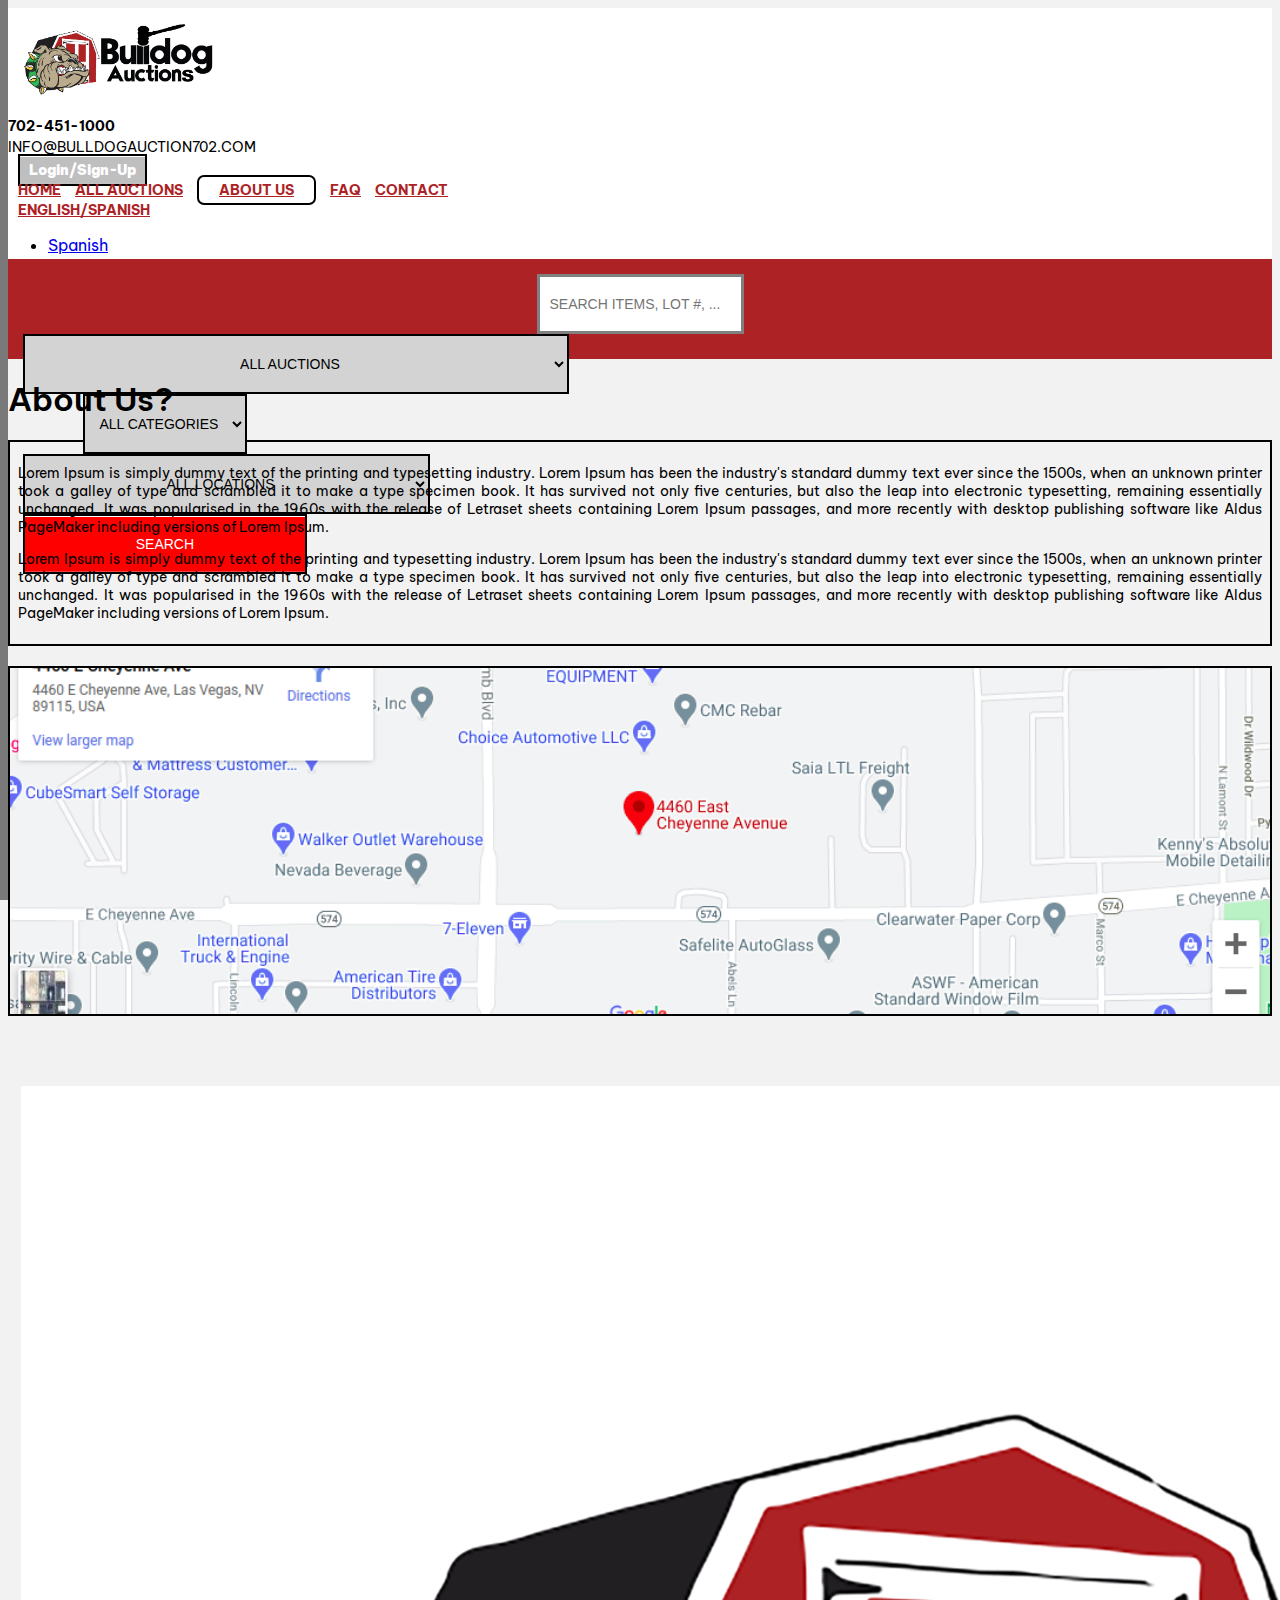
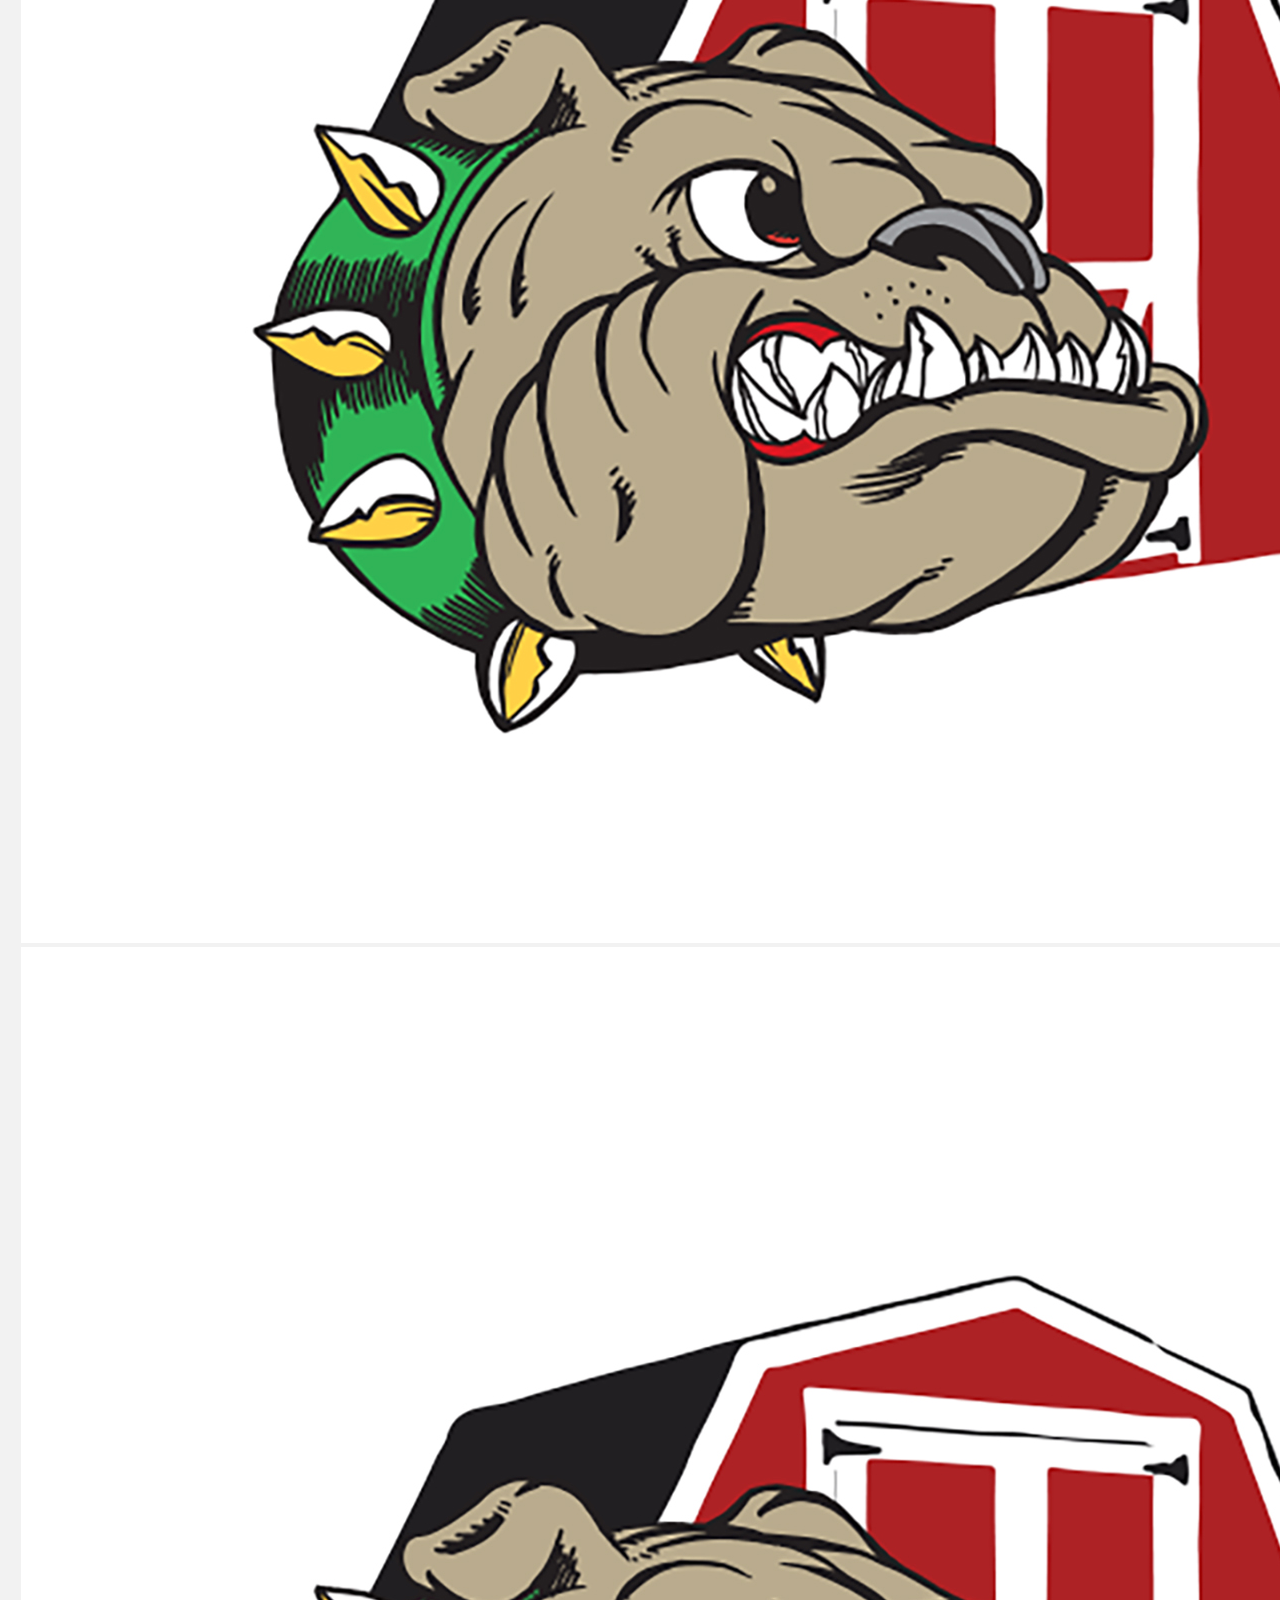
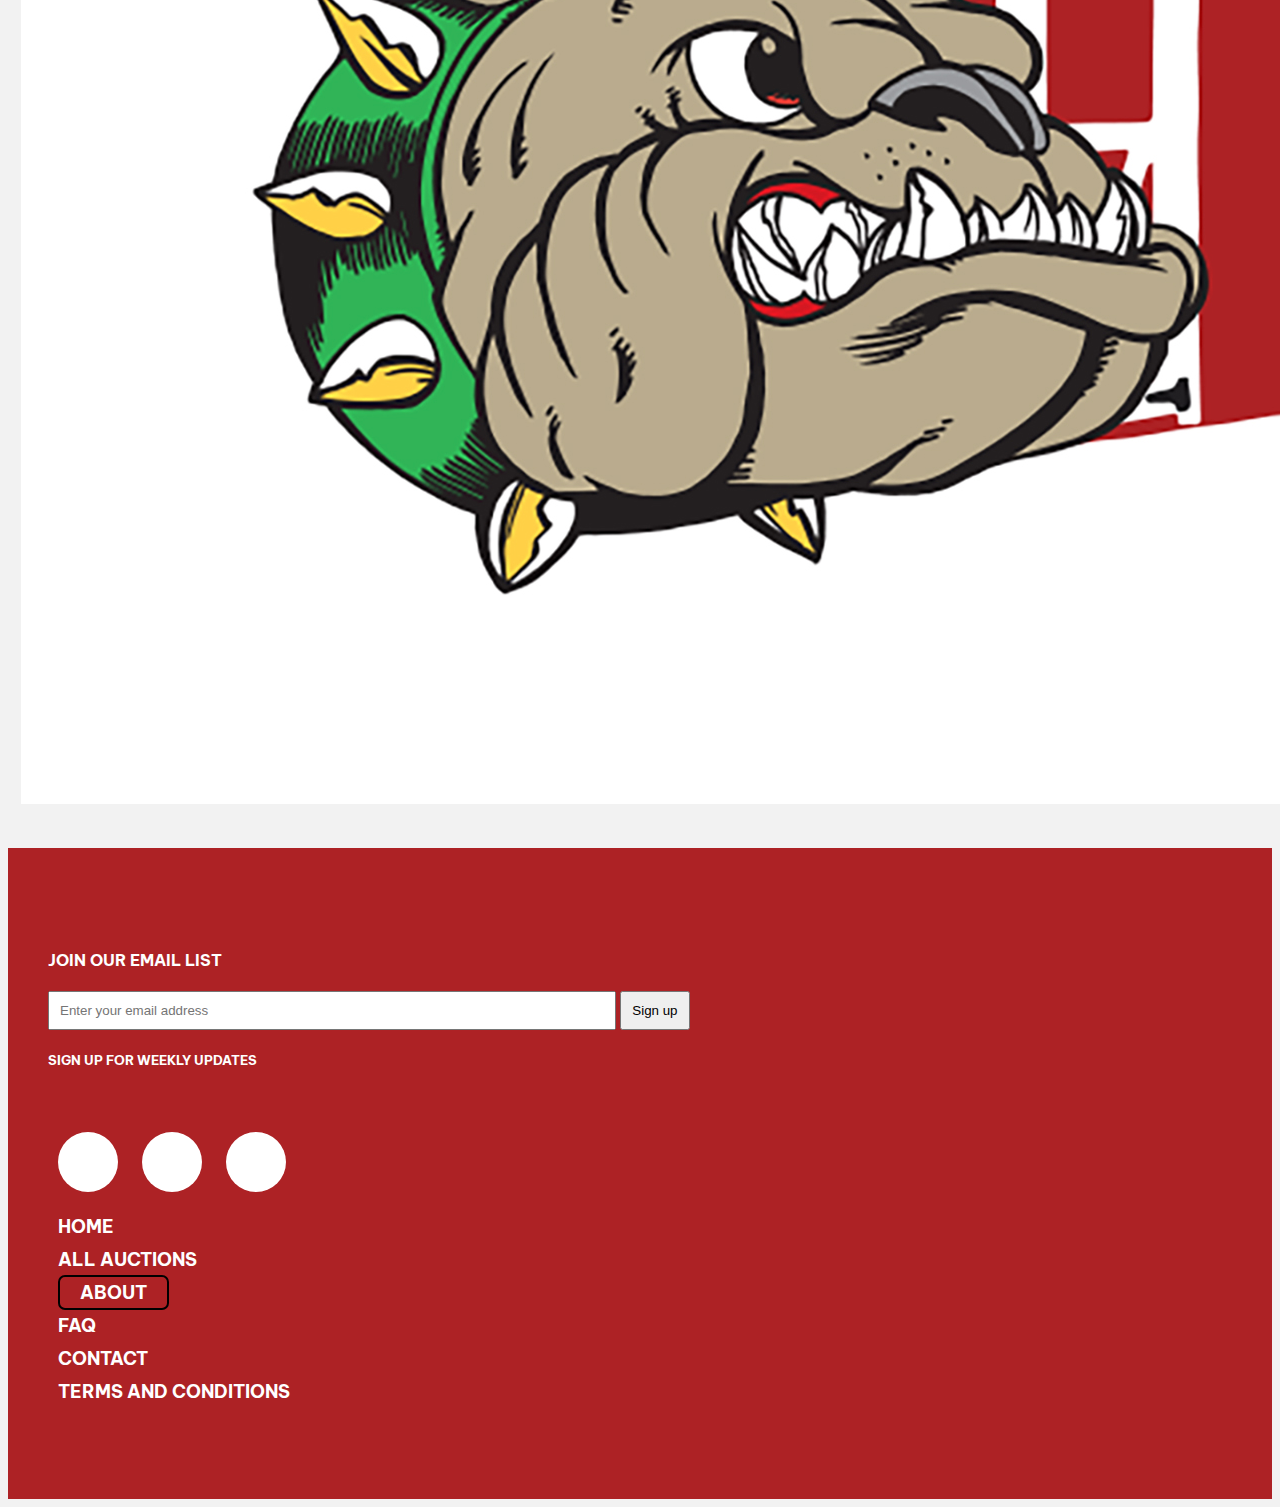
<file: aboutus.html>
<!DOCTYPE html>
<html lang="en">
<head>
    <meta charset="UTF-8">
    <meta name="viewport" content="width=device-width, initial-scale=1.0">

      <!-- Google Font -->
      <link rel="preconnect" href="https://fonts.gstatic.com"> 
      <link href="https://fonts.googleapis.com/css2?family=Be+Vietnam:wght@300;400;500;600;700&display=swap" rel="stylesheet">
  
      <!-- Font Awesome -->
      <link rel="stylesheet" href="https://use.fontawesome.com/releases/v5.15.1/css/all.css" integrity="sha384-vp86vTRFVJgpjF9jiIGPEEqYqlDwgyBgEF109VFjmqGmIY/Y4HV4d3Gp2irVfcrp" crossorigin="anonymous">
  
       <!-- Bootstrap CSS -->
       <link href="https://cdn.jsdelivr.net/npm/bootstrap@5.0.0-beta1/dist/css/bootstrap.min.css" rel="stylesheet" integrity="sha384-giJF6kkoqNQ00vy+HMDP7azOuL0xtbfIcaT9wjKHr8RbDVddVHyTfAAsrekwKmP1" crossorigin="anonymous">
  
       <link rel="stylesheet" href="./assets/styles/style.css">
    <title>About Us</title>
</head>
<body>
    <!-- Header -->
    <header class="container-fluid" id="mkd-header">
        <div class="row">
            <div class="mkd-wrapper">
                <nav class="navbar navbar-expand-lg">
                    <div class="container-fluid px-0">
                        <div class="row w-100 justify-content-between">
                            <div class="col-12 col-lg-4 d-flex justify-content-between align-items-center">
                                <i id="toggler" onclick="return ToggleNav(event)" class="mkd-icon fas fa-bars d-lg-none"></i>
                                <a class="navbar-brand" href="index.html">
                                    <img src="./assets/images/logo.jpg" alt="Logo">
                                </a>
                                <i id="toggler" onclick="return ToggleSearch(event)" class="mkd-icon fas fa-search d-lg-none"></i>
                            </div>
                            <div class="col-lg-8 d-none d-lg-block">
                                <div class="mkd-topheader d-none d-lg-flex w-100 justify-content-end align-items-center ">
                                    <div class="text-end">
                                        <h5>702-451-1000</h5>
                                        <h5>INFO@BULLDOGAUCTION702.COM</h5>
                                    </div>
                                    <a href="">Login/Sign-Up</a>
                                </div>
                                <div class="collapse navbar-collapse d-lg-flex justify-content-end" id="navbarNavAltMarkup">
                                  <div class="navbar-nav">
                                    <a class="nav-link " aria-current="page" href="index.html">Home</a>
                                    <a class="nav-link " href="all_auction.html">All Auctions</a>
                                    <a class="nav-link active" href="aboutus.html">About Us</a>
                                    <a class="nav-link" href="faq.html">FAQ</a>
                                    <a class="nav-link" href="contactus.html">Contact</a>
                                    <li class="nav-item dropdown">
                                      <a class="nav-link dropdown-toggle" href="#" id="navbarDropdownMenuLink" role="button" data-bs-toggle="dropdown" aria-expanded="false">
                                        English/Spanish
                                      </a>
                                      <ul class="dropdown-menu" aria-labelledby="navbarDropdownMenuLink">
                                        <li><a class="dropdown-item" href="#">Spanish</a></li>
                                      </ul>
                                    </li>
                                  </div>
                                </div>
                            </div>
                        </div>
                    </div>
                  </nav>
            </div>
        </div>
        
        
        <div class="row d-none d-lg-flex" id="mkd-header-2">
            <div class="mkd-wrapper">
                <div class="row">
                    <div class="col-12 col-lg-6 mkd-section-a">
                        <input type="text" class="form-control" placeholder="SEARCH ITEMS, LOT #, ..." name="" id="">
                    </div>
                    <div class="col-12 col-lg-6 d-lg-flex mkd-section-b">
                        <div>
                            <select name="warehouse" class="form-control">
                                <option value="all">All Auctions</option>
                                <option value="13">Bulldog Auction-4460 East Cheyenne Avenue, Las Vegas, NV, USA</option>
                            </select>
                        </div>
                        <div>
                            <select name="categories" class="form-control">
                                <option value="all">All Categories</option>
                                <option value="appliances">Appliances</option>
                            </select>
                        </div>   
                        <div>
                            <select name="locations" class="form-control">
                                <option value="all">All Locations</option>
                                <option value="36.21882409999999long-115.0773193">4460 East Cheyenne Avenue, Las Vegas, NV, USA</option>
                            </select>
                        </div>  
                        <div>
                           <input type="submit" value="Search">
                        </div> 
                    </div>
                </div>
            </div>
           
               
        </div>
    </header>

    <div class="activ" id="mkd-mobile-nav">
        <div class="mkd-mobile-nav-wrapper">
            <ul class="nav nav-tabs w-100" id="myTab" role="tablist">
                <li class="nav-item" role="presentation">
                  <a class="nav-link active" id="menu-tab" data-bs-toggle="tab" href="#menu" role="tab" aria-controls="menu" aria-selected="true">Menu</a>
                </li>
                <li class="nav-item" role="presentation">
                  <a class="nav-link" id="account-tab" data-bs-toggle="tab" href="#account" role="tab" aria-controls="account" aria-selected="false">Account</a>
                </li>
                <li class="nav-item" role="presentation">
                  <a class="nav-link" id="settings-tab" data-bs-toggle="tab" href="#settings" role="tab" aria-controls="settings" aria-selected="false">Settings</a>
                </li>
              </ul>
              <div class="tab-content w-100" id="myTabContent">
                <div class="tab-pane fade show active" id="menu" role="tabpanel" aria-labelledby="menu-tab">
                    <div class="list-unstyled">
                        <a class="w-100" href="">APPLIANCES</a>
                    </div>
                </div>
                <div class="tab-pane fade" id="account" role="tabpanel" aria-labelledby="account-tab">
                    <div class="mkd-topheader d-flex flex-wrap w-100 justify-content-end align-items-center ">
                        <div class="text-end">
                            <h5>702-451-1000</h5>
                            <h5>INFO@BULLDOGAUCTION702.COM</h5>
                        </div>
                        <a href="">Login/Sign-Up</a>
                    </div>
                      <div class="mt-3">
                        <a class="nav-link" aria-current="page" href="index.html">Home</a>
                        <a class="nav-link" href="all_auction.html">All Auctions</a>
                        <a class="nav-link active" href="aboutus.html">About Us</a>
                        <a class="nav-link" href="faq.html">FAQ</a>
                        <a class="nav-link" href="contactus.html">Contact</a>
                        <div class="nav-item dropdown">
                          <a class="nav-link dropdown-toggle" href="#" id="navbarDropdownMenuLink" role="button" data-bs-toggle="dropdown" aria-expanded="false">
                            Language <br>
                            English/Spanish
                          </a>
                          <ul class="dropdown-menu w-100" aria-labelledby="navbarDropdownMenuLink">
                            <li><a class="dropdown-item" href="#">Spanish</a></li>
                          </ul>
                        </div>
                      </div>
                </div>
                <div class="tab-pane fade" id="settings" role="tabpanel" aria-labelledby="settings-tab">
                    <div class="nav-item dropdown">
                        <a class="nav-link dropdown-toggle" href="#" id="navbarDropdownMenuLink" role="button" data-bs-toggle="dropdown" aria-expanded="false">
                          Language <br>
                          English/Spanish
                        </a>
                        <ul class="dropdown-menu w-100" aria-labelledby="navbarDropdownMenuLink">
                          <li><a class="dropdown-item" href="#">Spanish</a></li>
                        </ul>
                      </div>
                </div>
              </div>
        </div>
        
    </div>

    <!-- Main content -->
    <main class="container">
        <div class="row">
            <h1 class="page-head">About Us?</h1>
        </div>

        <div class="row margin-escape">
            <div class="aboutus-info">
                <p>Lorem Ipsum is simply dummy text of the printing and typesetting industry. Lorem Ipsum has been the industry's standard dummy text ever since the 1500s, when an unknown printer took a galley of type and scrambled it to make a type specimen book. It has survived not only five centuries, but also the leap into electronic typesetting, remaining essentially unchanged. It was popularised in the 1960s with the release of Letraset sheets containing Lorem Ipsum passages, and more recently with desktop publishing software like Aldus PageMaker including versions of Lorem Ipsum.</p>
                <p>Lorem Ipsum is simply dummy text of the printing and typesetting industry. Lorem Ipsum has been the industry's standard dummy text ever since the 1500s, when an unknown printer took a galley of type and scrambled it to make a type specimen book. It has survived not only five centuries, but also the leap into electronic typesetting, remaining essentially unchanged. It was popularised in the 1960s with the release of Letraset sheets containing Lorem Ipsum passages, and more recently with desktop publishing software like Aldus PageMaker including versions of Lorem Ipsum.</p>
            </div>
        </div>

        
        <div class="row margin-escape ">
            <div class="aboutus-map">
                <img src="./assets/images/map.png" class="img-fluid" alt="Google Map Addess">
            </div>
        </div>
    </main>

    <!-- Main content ends -->


    <section class="container-fluid">
       <div class="mkd-wrapper-bull">
        <div class="row mar-left-0">
            <div class="col-12 col-md-6 my-1 px-2">
                <img src="./assets/images/bdfta.jpg" alt="Build Dog Banner" class="w-100 bulldog-img">
            </div>
            <div class="col-12 col-md-6 my-1 px-2">
                <img src="./assets/images/bdfta.jpg" alt="Build Dog Banner" class="w-100 bulldog-img">
            </div>
        </div>
    </div>
    
</section>


<footer class="container-fluid">
    <div class="row px-2 px-md-5">
        <div class="col-11 col-md-6 my-3">
            <h4>JOIN OUR EMAIL LIST</h4>
            <form class="w-100" action="" id="mkd-subscribe-form">
                <input type="email" placeholder="Enter your email address">
                <input type="submit" value="Sign up">
            </form>
            
            <h5>SIGN UP FOR WEEKLY UPDATES</h5>


            <div class="mkd-social-container">
                <a href="">
                    <i class="fab fa-facebook-f"></i>
                </a>
                <a href="">
                    <i class="fab fa-instagram"></i>
                </a>
                <a href="">
                    <i class="fab fa-twitter"></i>
                </a>
                
                
                
            </div>
        </div>
        <div class="col-11 col-md-6 my-3 mkd-footer-site-links">
            <ul>
                <li><a href="index.html" >Home</a></li>
                <li><a href="all_auction.html" >All Auctions</a></li>
                <li><a href="aboutus.html" class="active">About</a></li>
                <li><a href="faq.html">Faq</a></li>
                <li><a href="contactus.html">Contact</a></li>
                <li><a href="">Terms and Conditions</a></li>
            </ul>
        </div>
    </div>
</footer>


<!-- Bootstrap Bundle with Popper -->
<script src="https://cdn.jsdelivr.net/npm/bootstrap@5.0.0-beta1/dist/js/bootstrap.bundle.min.js" integrity="sha384-ygbV9kiqUc6oa4msXn9868pTtWMgiQaeYH7/t7LECLbyPA2x65Kgf80OJFdroafW" crossorigin="anonymous"></script>

<script src="./assets/scripts/script.js"></script>
    
</body>
</html>
</file>
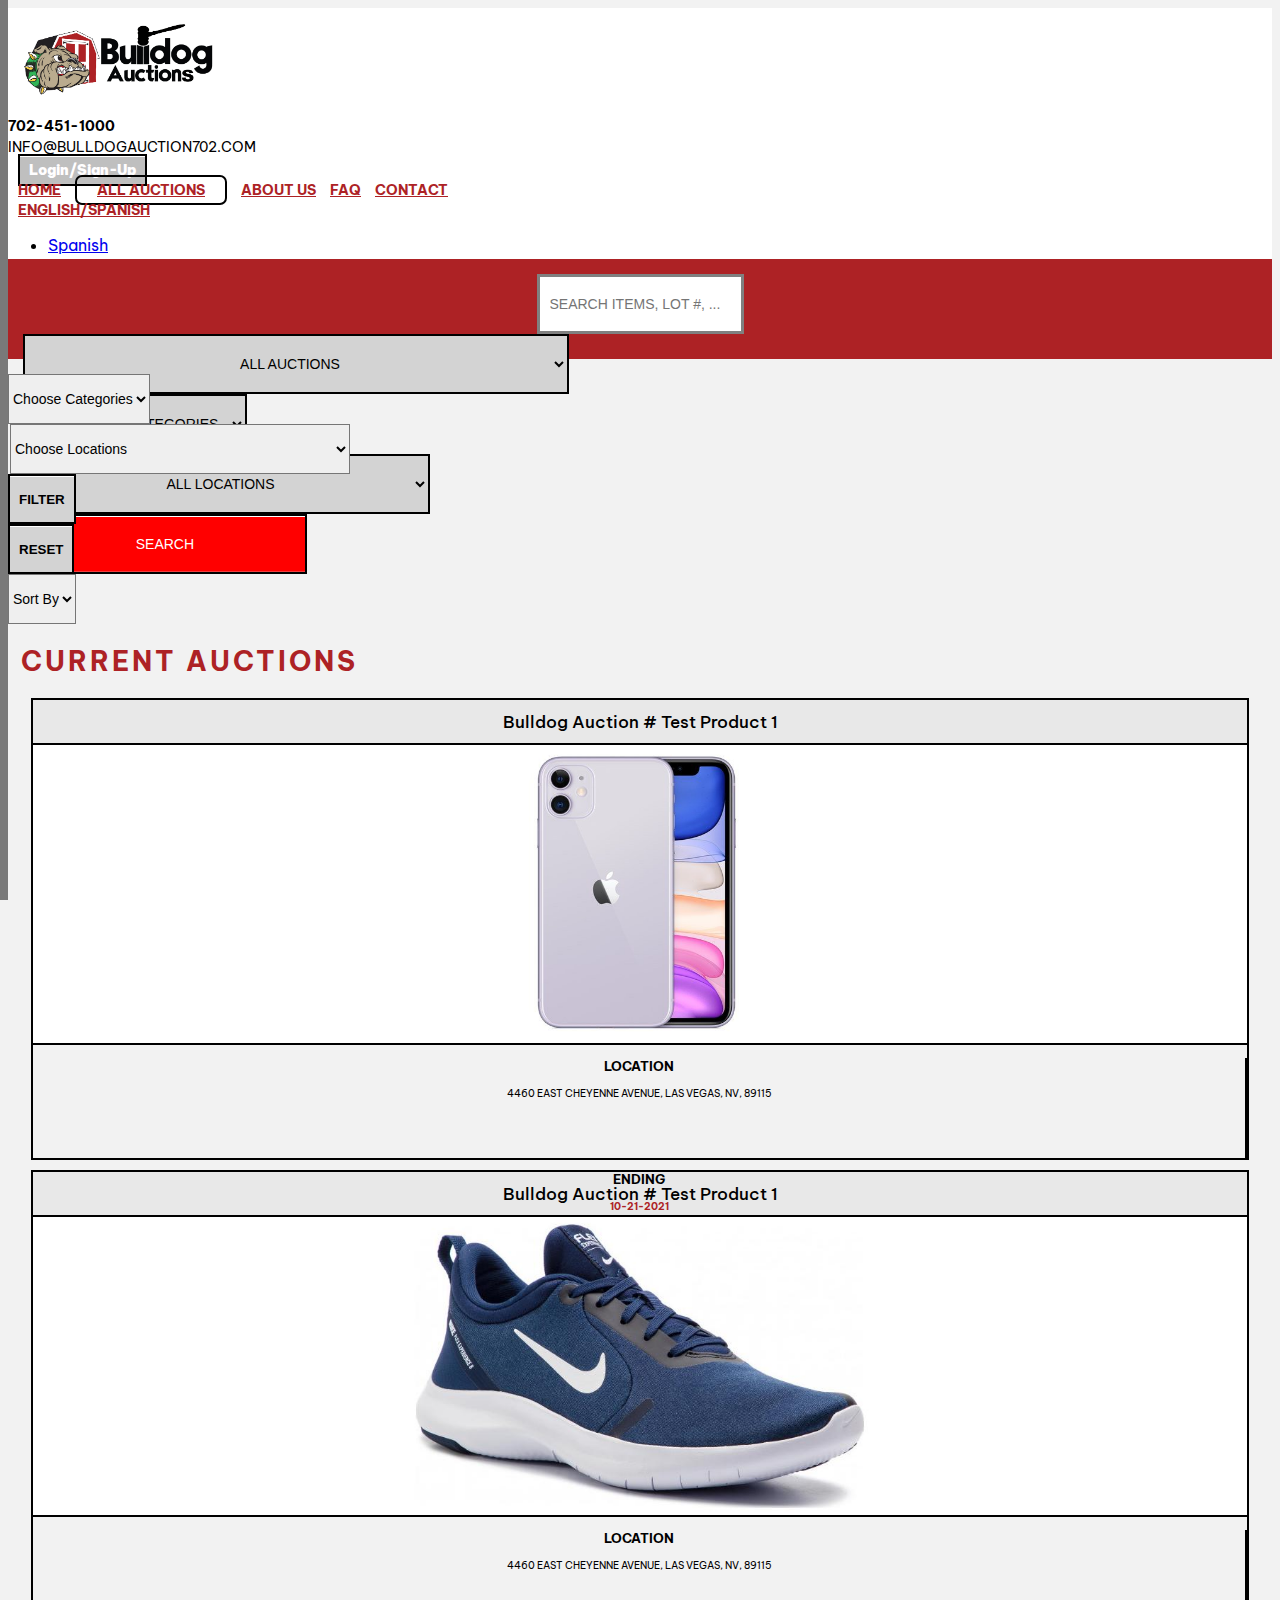
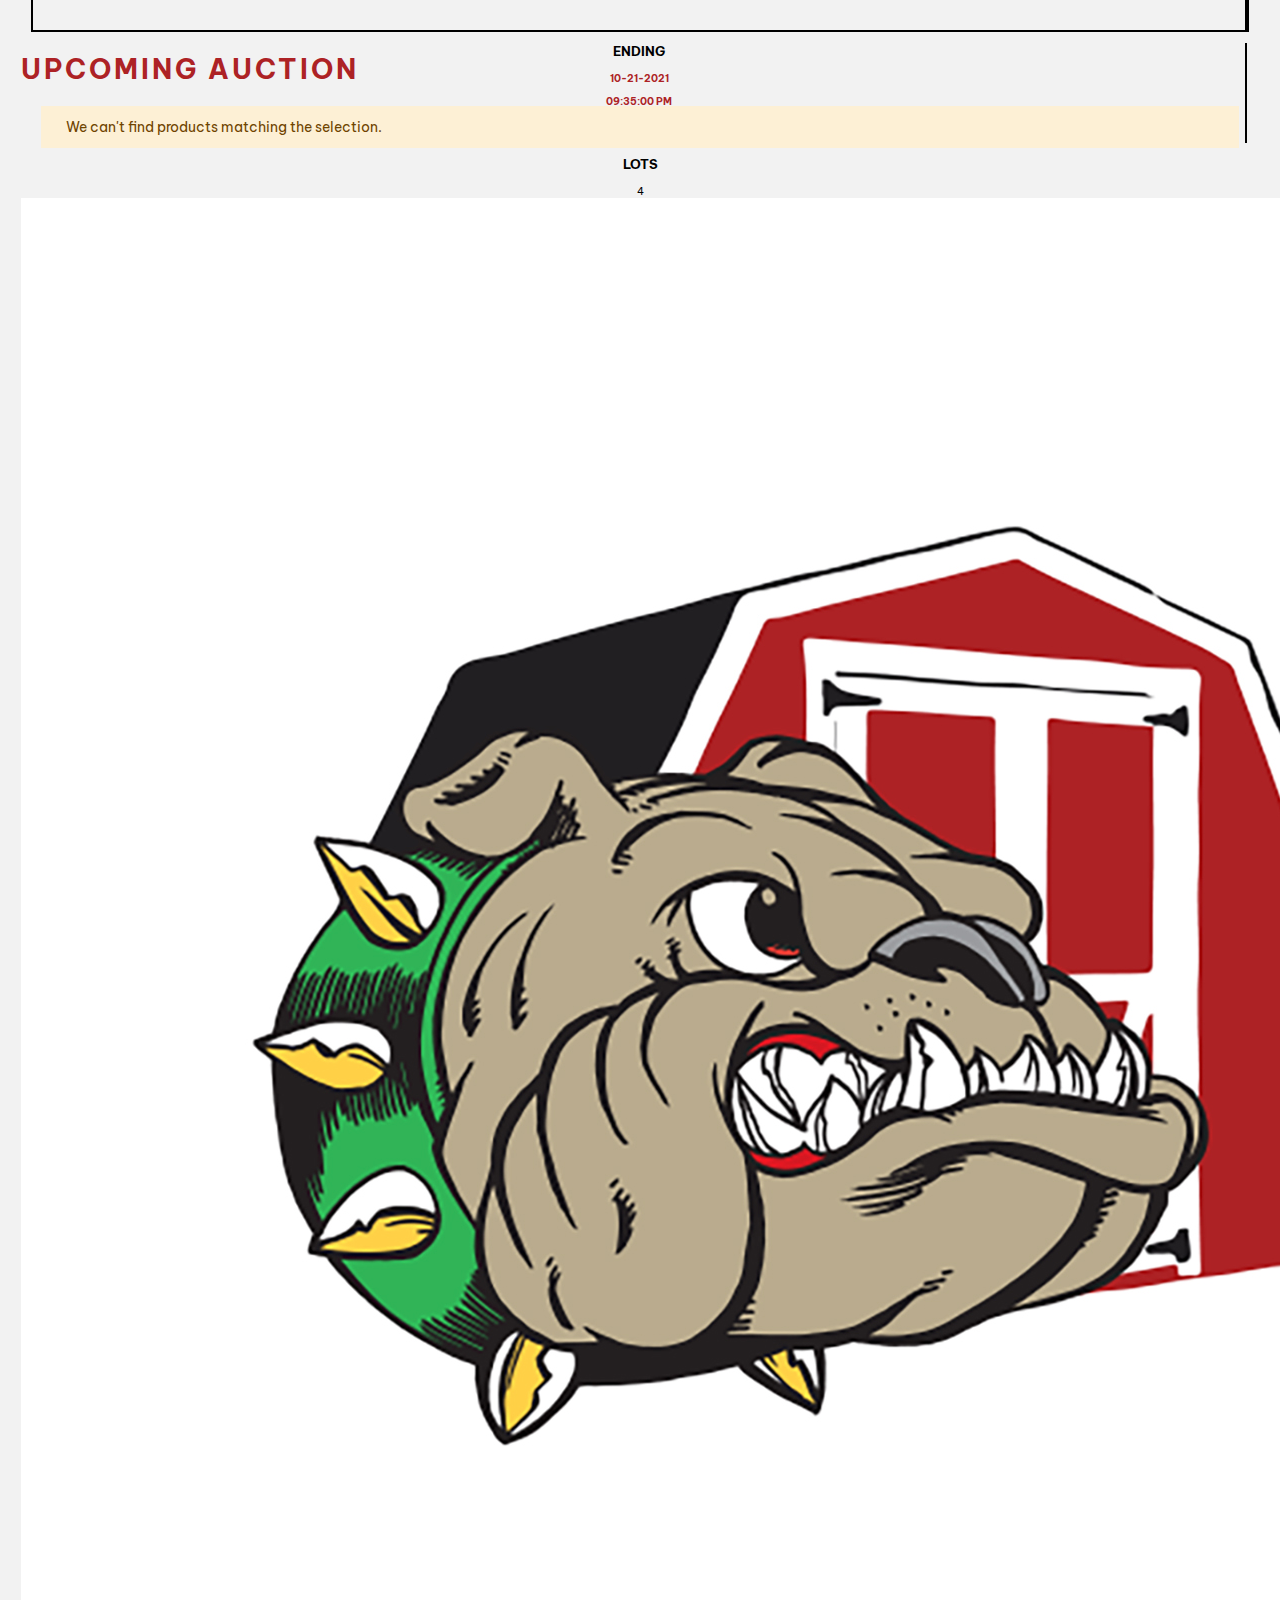
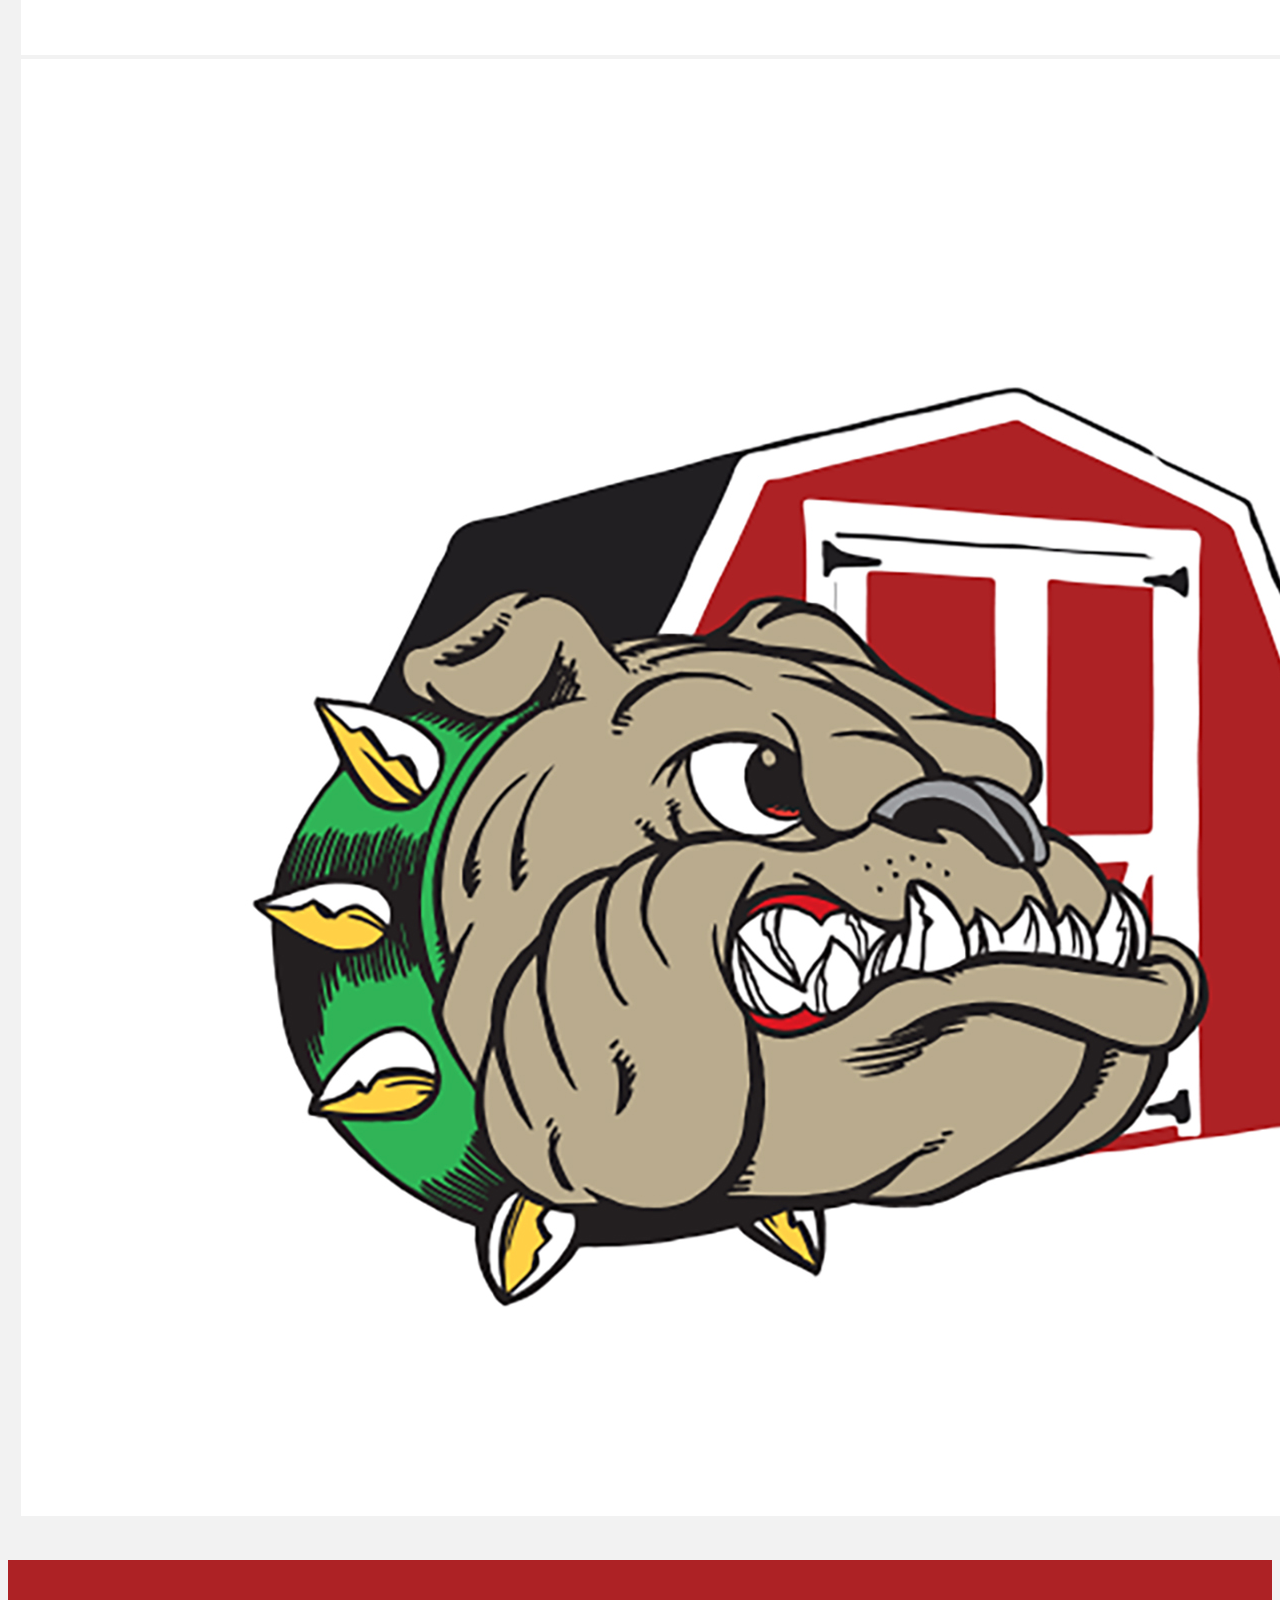
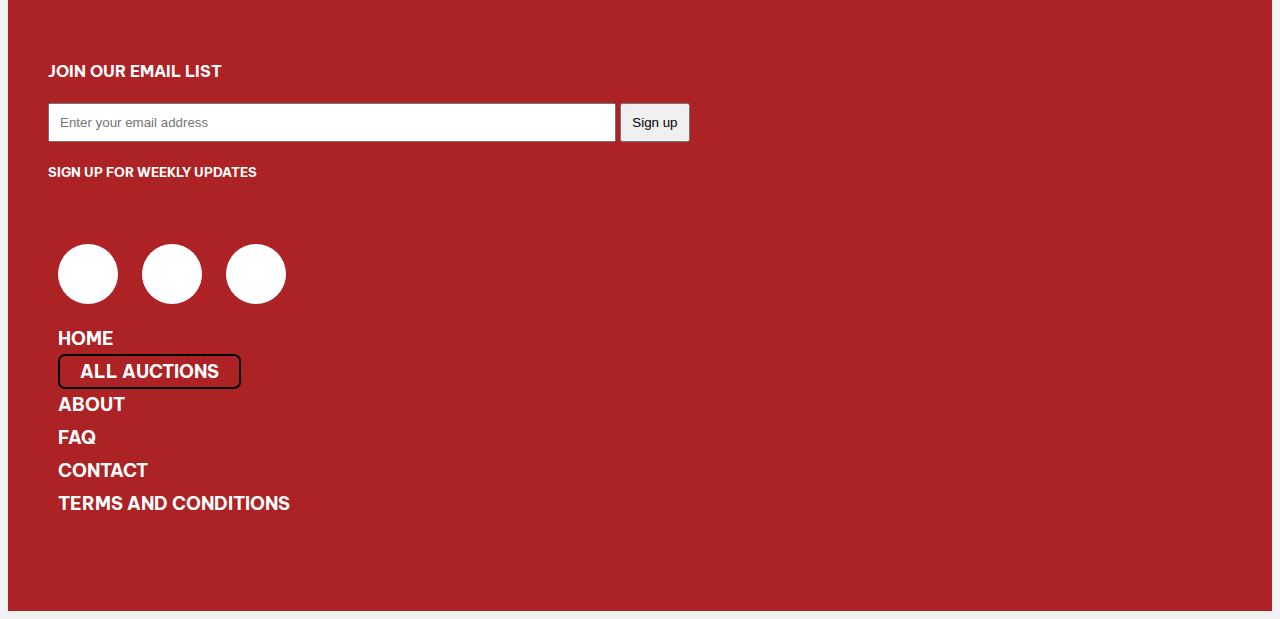
<file: all_auction.html>
<!DOCTYPE html>
<html lang="en">
<head>
    <meta charset="UTF-8">
    <meta name="viewport" content="width=device-width, initial-scale=1.0">

    <!-- Google Font -->
    <link rel="preconnect" href="https://fonts.gstatic.com"> 
    <link href="https://fonts.googleapis.com/css2?family=Be+Vietnam:wght@300;400;500;600;700&display=swap" rel="stylesheet">

    <!-- Font Awesome -->
    <link rel="stylesheet" href="https://use.fontawesome.com/releases/v5.15.1/css/all.css" integrity="sha384-vp86vTRFVJgpjF9jiIGPEEqYqlDwgyBgEF109VFjmqGmIY/Y4HV4d3Gp2irVfcrp" crossorigin="anonymous">

     <!-- Bootstrap CSS -->
     <link href="https://cdn.jsdelivr.net/npm/bootstrap@5.0.0-beta1/dist/css/bootstrap.min.css" rel="stylesheet" integrity="sha384-giJF6kkoqNQ00vy+HMDP7azOuL0xtbfIcaT9wjKHr8RbDVddVHyTfAAsrekwKmP1" crossorigin="anonymous">

     <link rel="stylesheet" href="./assets/styles/style.css">
    <title>All Auctions</title>
</head>
<body>
    <!-- Header -->
    <header class="container-fluid" id="mkd-header">
        <div class="row">
            <div class="mkd-wrapper">
                <nav class="navbar navbar-expand-lg">
                    <div class="container-fluid px-0">
                        <div class="row w-100 justify-content-between">
                            <div class="col-12 col-lg-4 d-flex justify-content-between align-items-center">
                                <i id="toggler" onclick="return ToggleNav(event)" class="mkd-icon fas fa-bars d-lg-none"></i>
                                <a class="navbar-brand" href="index.html">
                                    <img src="./assets/images/logo.jpg" alt="Logo">
                                </a>
                                <i id="toggler" onclick="return ToggleSearch(event)" class="mkd-icon fas fa-search d-lg-none"></i>
                            </div>
                            <div class="col-lg-8 d-none d-lg-block">
                                <div class="mkd-topheader d-none d-lg-flex w-100 justify-content-end align-items-center ">
                                    <div class="text-end">
                                        <h5>702-451-1000</h5>
                                        <h5>INFO@BULLDOGAUCTION702.COM</h5>
                                    </div>
                                    <a href="">Login/Sign-Up</a>
                                </div>
                                <div class="collapse navbar-collapse d-lg-flex justify-content-end" id="navbarNavAltMarkup">
                                  <div class="navbar-nav">
                                    <a class="nav-link " aria-current="page" href="index.html">Home</a>
                                    <a class="nav-link active" href="all_auction.html">All Auctions</a>
                                    <a class="nav-link" href="aboutus.html">About Us</a>
                                    <a class="nav-link" href="faq.html">FAQ</a>
                                    <a class="nav-link" href="contactus.html">Contact</a>
                                    <li class="nav-item dropdown">
                                      <a class="nav-link dropdown-toggle" href="#" id="navbarDropdownMenuLink" role="button" data-bs-toggle="dropdown" aria-expanded="false">
                                        English/Spanish
                                      </a>
                                      <ul class="dropdown-menu" aria-labelledby="navbarDropdownMenuLink">
                                        <li><a class="dropdown-item" href="#">Spanish</a></li>
                                      </ul>
                                    </li>
                                  </div>
                                </div>
                            </div>
                        </div>
                    </div>
                  </nav>
            </div>
        </div>
        
        
        <div class="row d-none d-lg-flex" id="mkd-header-2">
            <div class="mkd-wrapper">
                <form action="">
                    <div class="row">
                        <div class="col-12 col-lg-6 mkd-section-a">
                            <input type="text" class="form-control" placeholder="SEARCH ITEMS, LOT #, ..." name="" id="">
                        </div>
                        <div class="col-12 col-lg-6 d-lg-flex mkd-section-b">
                            <div>
                                <select name="warehouse" class="form-control">
                                    <option value="all">All Auctions</option>
                                    <option value="13">Bulldog Auction-4460 East Cheyenne Avenue, Las Vegas, NV, USA</option>
                                </select>
                            </div>
                            <div>
                                <select name="categories" class="form-control">
                                    <option value="all">All Categories</option>
                                    <option value="appliances">Appliances</option>
                                </select>
                            </div>   
                            <div>
                                <select name="locations" class="form-control">
                                    <option value="all">All Locations</option>
                                    <option value="36.21882409999999long-115.0773193">4460 East Cheyenne Avenue, Las Vegas, NV, USA</option>
                                </select>
                            </div>  
                            <div>
                               <input type="submit" value="Search">
                            </div> 
                        </div>
                    </div>
                </form>
                
            </div>
           
               
        </div>
    </header>

    <div class="activ" id="mkd-mobile-nav">
        <div class="mkd-mobile-nav-wrapper">
            <ul class="nav nav-tabs w-100" id="myTab" role="tablist">
                <li class="nav-item" role="presentation">
                  <a class="nav-link active" id="menu-tab" data-bs-toggle="tab" href="#menu" role="tab" aria-controls="menu" aria-selected="true">Menu</a>
                </li>
                <li class="nav-item" role="presentation">
                  <a class="nav-link" id="account-tab" data-bs-toggle="tab" href="#account" role="tab" aria-controls="account" aria-selected="false">Account</a>
                </li>
                <li class="nav-item" role="presentation">
                  <a class="nav-link" id="settings-tab" data-bs-toggle="tab" href="#settings" role="tab" aria-controls="settings" aria-selected="false">Settings</a>
                </li>
              </ul>
              <div class="tab-content w-100" id="myTabContent">
                <div class="tab-pane fade show active" id="menu" role="tabpanel" aria-labelledby="menu-tab">
                    <div class="list-unstyled">
                        <a class="w-100" href="">APPLIANCES</a>
                    </div>
                </div>
                <div class="tab-pane fade" id="account" role="tabpanel" aria-labelledby="account-tab">
                    <div class="mkd-topheader d-flex flex-wrap w-100 justify-content-end align-items-center ">
                        <div class="text-end">
                            <h5>702-451-1000</h5>
                            <h5>INFO@BULLDOGAUCTION702.COM</h5>
                        </div>
                        <a href="">Login/Sign-Up</a>
                    </div>
                      <div class="mt-3">
                        <a class="nav-link " aria-current="page" href="index.html">Home</a>
                        <a class="nav-link active" href="all_auction.html">All Auctions</a>
                        <a class="nav-link" href="aboutus.html">About Us</a>
                        <a class="nav-link" href="faq.html">FAQ</a>
                        <a class="nav-link" href="contactus.html">Contact</a>
                        <div class="nav-item dropdown">
                          <a class="nav-link dropdown-toggle" href="#" id="navbarDropdownMenuLink" role="button" data-bs-toggle="dropdown" aria-expanded="false">
                            Language <br>
                            English/Spanish
                          </a>
                          <ul class="dropdown-menu w-100" aria-labelledby="navbarDropdownMenuLink">
                            <li><a class="dropdown-item" href="#">Spanish</a></li>
                          </ul>
                        </div>
                      </div>
                </div>
                <div class="tab-pane fade" id="settings" role="tabpanel" aria-labelledby="settings-tab">
                    <div class="nav-item dropdown">
                        <a class="nav-link dropdown-toggle" href="#" id="navbarDropdownMenuLink" role="button" data-bs-toggle="dropdown" aria-expanded="false">
                          Language <br>
                          English/Spanish
                        </a>
                        <ul class="dropdown-menu w-100" aria-labelledby="navbarDropdownMenuLink">
                          <li><a class="dropdown-item" href="#">Spanish</a></li>
                        </ul>
                      </div>
                </div>
              </div>
        </div>
        
    </div>

    <!-- Main content -->
    <main class="container-fluid">
        <div class="filters">
            <form action="">
            <div class="row filter-wrapper">
                <div class="col-12 col-lg-8 dropdown-filters">
                    <div class="row">
                        <div class="col-12 col-lg-4 sub-filters filter-cat">
                            <select name="categories" class="form-control">
                                <option>Choose Categories</option>
                                <option>Appliances</option>
                              
                            </select>
                        </div>
                        <div class="col-12 col-lg-4 sub-filters">
                            <select name="locations" class="form-control">
                                <option>Choose Locations</option>
                                <option>4460 East Cheyenne Avenue, Las Vegas, NV, USA</option>
                              
                            </select>
                        </div>
                        <div class="col-12 col-lg-1 sub-filter-btn">
                            <button>Filter</button>
                        </div>
                        <div class="col-12 col-lg-1 sub-filter-btn">
                            <button>Reset</button>
                        </div>
                    </div>
                   
                </div>
                <div class="col-12 col-lg-4 sortby-filter">
                    <div class="row">
                        <div class="col-12-col-lg-9 offset-lg-1 sub-filters">
                            <select name="sortBy" class="form-control">
                                <option>Sort By</option>
                                <option>ASC</option>
                                <option>DESC</option>
                            </select>
                        </div>
                    </div>
                    
                </div>
            </div>
        </form>
            
           
        </div>
        <!-- Filter ended here -->

        <div class="mkd-wrapper-bull">
        <div class="row">
            <div class="col-12-col-lg-12 py-3 main-header ">
                <h2>
                    Current Auctions
                </h2>
            </div>
        </div>

        <!-- Auction-list -->
        <div class="auction-wrapper">
            <div class="row">
            
                <div class="col-12 col-md-4 col-lg-3 auction-item">
                    <div class="auction-head">
                        <h5>Bulldog Auction # Test Product 1</h5>
                    </div>
                    <div class="auction-image">
                        <img src="./assets/images/auc_img.jpeg" alt="">
                    </div>
                    <div class="row auction-info">
                       
                            <div class="col-4">
                                <h3>Location</h3>
                                <p>4460 EAST CHEYENNE AVENUE, LAS VEGAS, NV, 89115</p>
                            </div>
                            <div class="col-4">
                                <h3>Ending</h3>
                                <p >10-21-2021</p>
                                <p >09:35:00 PM</p>
                            </div>
                            <div class="col-4">
                                <h3>Lots</h3>
                                <p>4</p>
                            </div>
                        
                        
                    </div>
                </div>

                <div class="col-12 col-md-4 col-lg-3 auction-item">
                    <div class="auction-head">
                        <h5>Bulldog Auction # Test Product 1</h5>
                    </div>
                    <div class="auction-image">
                        <img src="./assets/images/auc_img_1.jpeg" alt="">
                    </div>
                    <div class="row auction-info">
                       
                            <div class="col-4">
                                <h3>Location</h3>
                                <p>4460 EAST CHEYENNE AVENUE, LAS VEGAS, NV, 89115</p>
                            </div>
                            <div class="col-4">
                                <h3>Ending</h3>
                                <p >10-21-2021</p>
                                <p >09:35:00 PM</p>
                            </div>
                            <div class="col-4">
                                <h3>Lots</h3>
                                <p>4</p>
                            </div>
                        
                        
                    </div>
                </div>

                
         
            
        </div>
        </div>
       
        <!-- Auction list end -->

        <div class="row">
            <div class="col-12-col-lg-12 py-3 main-header ">
                <h2>
                    Upcoming Auction
                </h2>
            </div>
        </div>
        <div class="row">
          <div class="warn-wrapper">
            <p class="mkd-message-info"><i class="fas fa-exclamation-triangle"></i> We can't find products matching the selection.</p>
          </div>
               
        </div>
    </div>
    </main>




    <section class="container-fluid">
        <div class="mkd-wrapper-bull">
            <div class="row mar-left-0">
                <div class="col-12 col-md-6 my-1 px-2">
                    <img src="./assets/images/bdfta.jpg" alt="Build Dog Banner" class="w-100 bulldog-img">
                </div>
                <div class="col-12 col-md-6 my-1 px-2">
                    <img src="./assets/images/bdfta.jpg" alt="Build Dog Banner" class="w-100 bulldog-img">
                </div>
            </div>
            </div>
        
    </section>


    <footer class="container-fluid">
        <div class="row px-2 px-md-5">
            <div class="col-12 col-md-6 my-3">
                <h4>JOIN OUR EMAIL LIST</h4>
                <form class="w-100" action="" id="mkd-subscribe-form">
                    <input type="email" placeholder="Enter your email address">
                    <input type="submit" value="Sign up">
                </form>
                
                <h5>SIGN UP FOR WEEKLY UPDATES</h5>


                <div class="mkd-social-container">
                    <a href="">
                        <i class="fab fa-facebook-f"></i>
                    </a>
                    <a href="">
                        <i class="fab fa-instagram"></i>
                    </a>
                    <a href="">
                        <i class="fab fa-twitter"></i>
                    </a>
                    
                    
                    
                </div>
            </div>
            <div class="col-11 col-md-6 my-3 mkd-footer-site-links">
                <ul>
                    <li><a href="index.html" >Home</a></li>
                    <li><a href="all_auction.html" class="active">All Auctions</a></li>
                    <li><a href="aboutus.html">About</a></li>
                    <li><a href="faq.html">Faq</a></li>
                    <li><a href="contactus.html">Contact</a></li>
                    <li><a href="">Terms and Conditions</a></li>
                </ul>
            </div>
        </div>
    </footer>


    <!-- Bootstrap Bundle with Popper -->
    <script src="https://cdn.jsdelivr.net/npm/bootstrap@5.0.0-beta1/dist/js/bootstrap.bundle.min.js" integrity="sha384-ygbV9kiqUc6oa4msXn9868pTtWMgiQaeYH7/t7LECLbyPA2x65Kgf80OJFdroafW" crossorigin="anonymous"></script>

    <script src="./assets/scripts/script.js"></script>
</body>
</html>
</file>
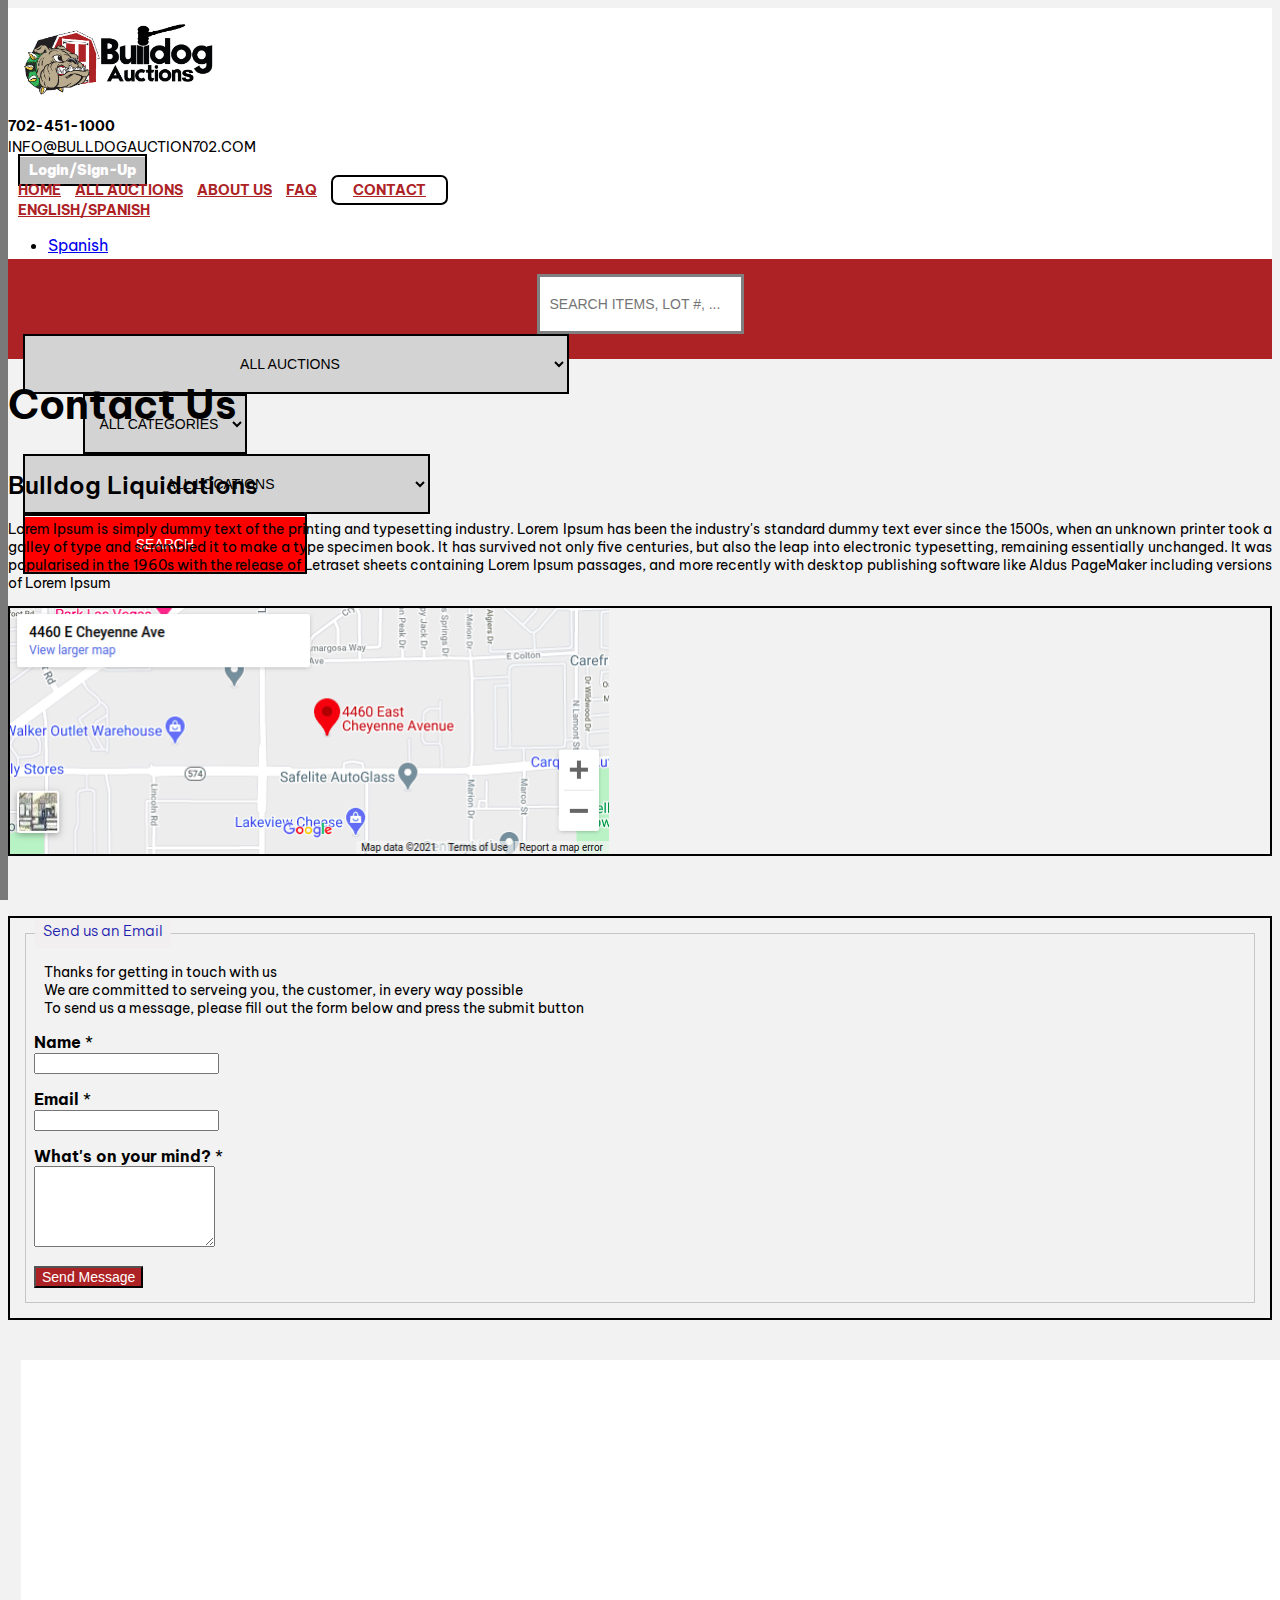
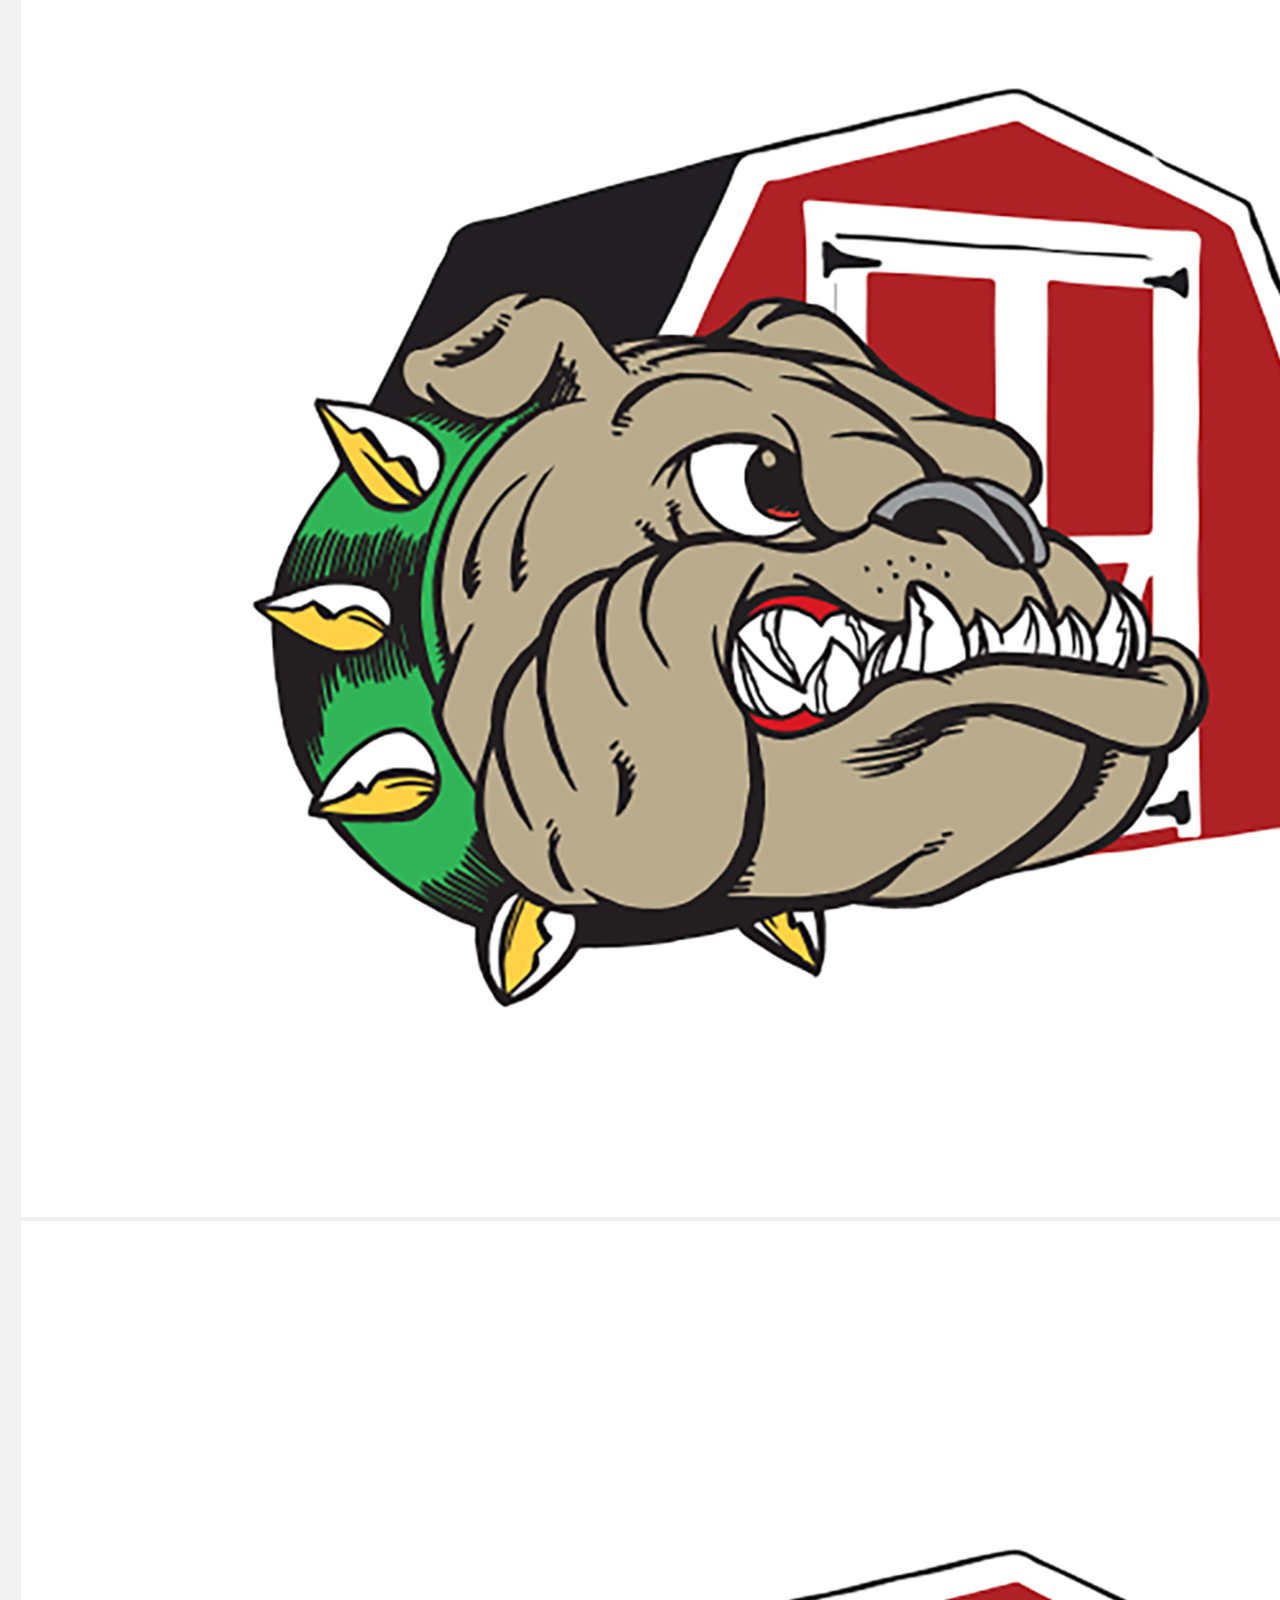
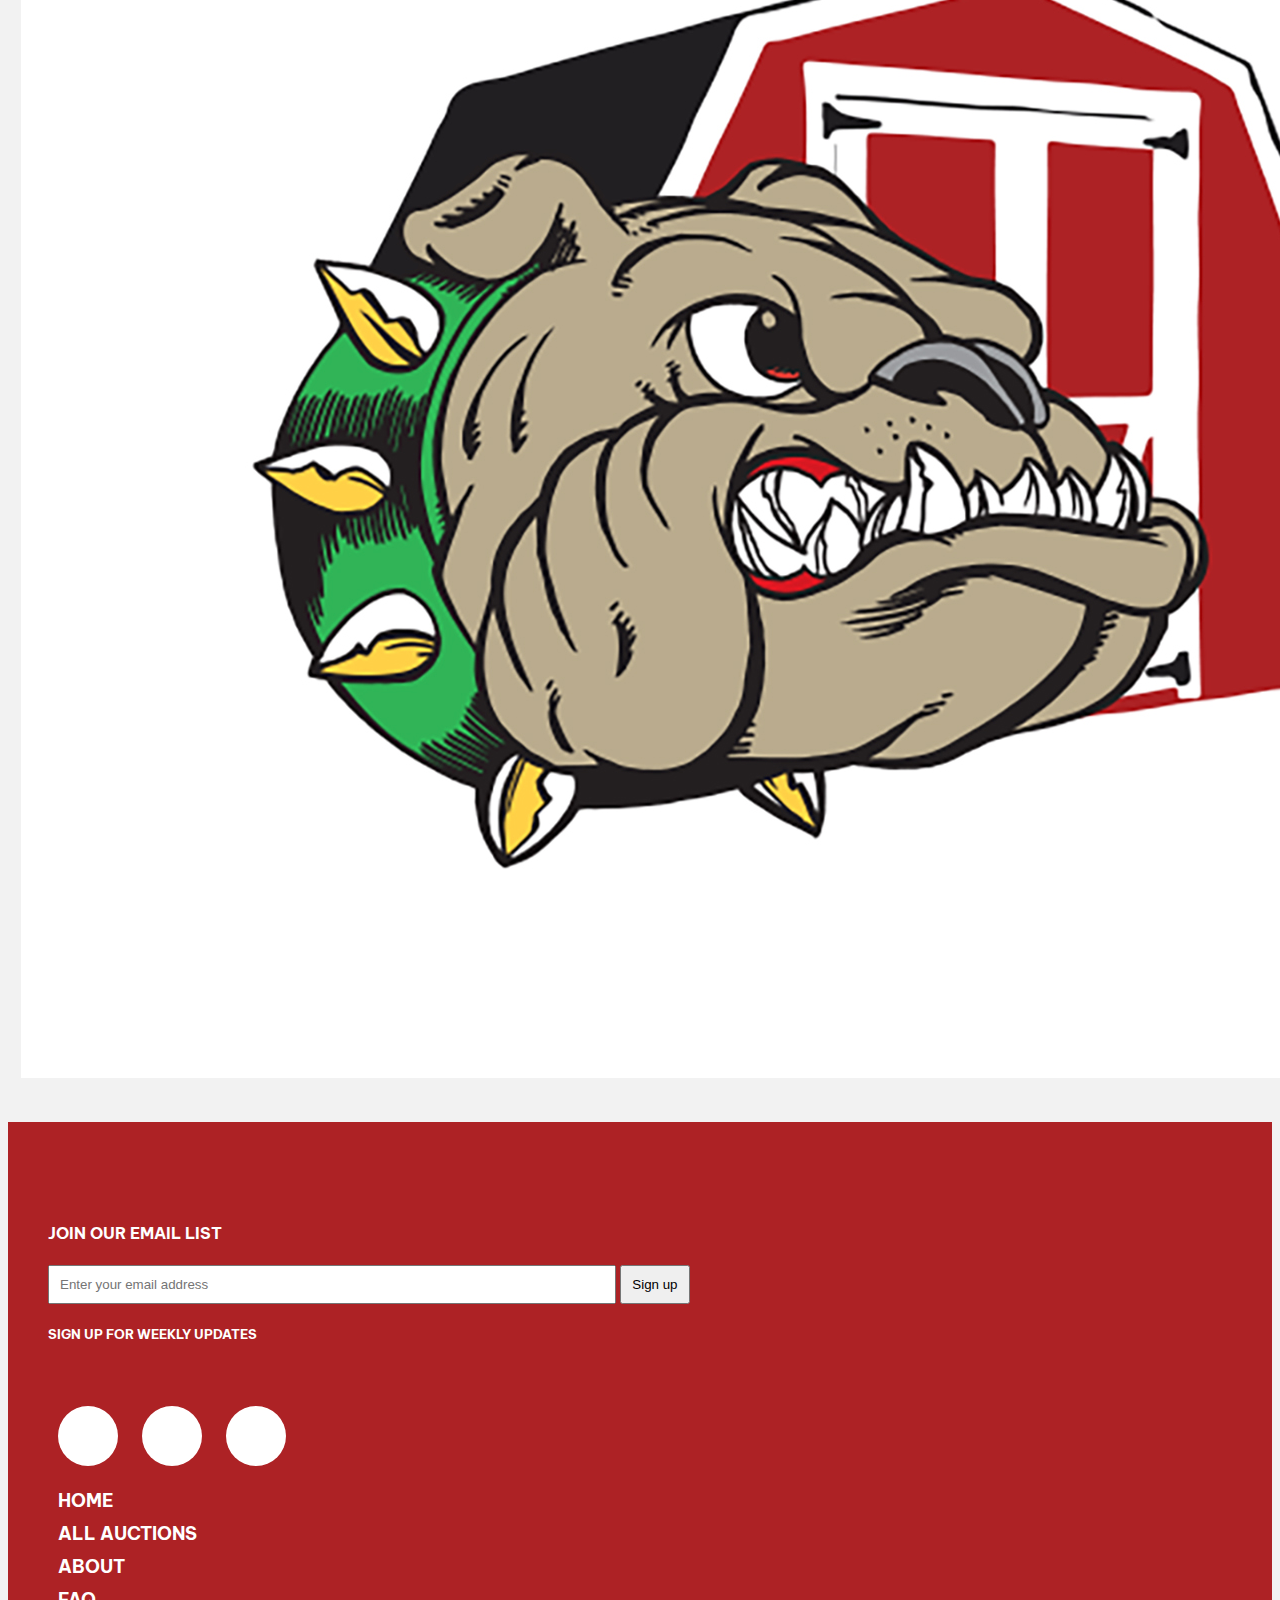
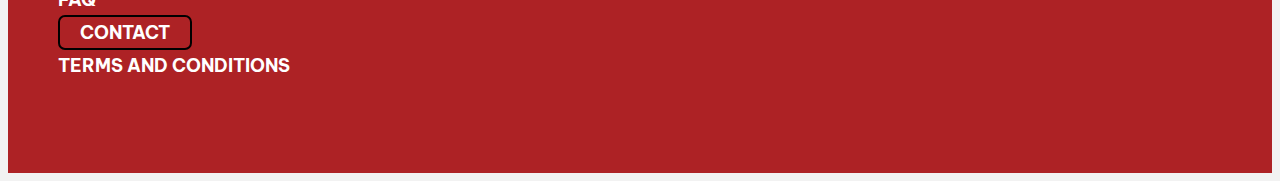
<file: contactus.html>
<!DOCTYPE html>
<html lang="en">
<head>
    <meta charset="UTF-8">
    <meta name="viewport" content="width=device-width, initial-scale=1.0">

      <!-- Google Font -->
      <link rel="preconnect" href="https://fonts.gstatic.com"> 
      <link href="https://fonts.googleapis.com/css2?family=Be+Vietnam:wght@300;400;500;600;700&display=swap" rel="stylesheet">
  
      <!-- Font Awesome -->
      <link rel="stylesheet" href="https://use.fontawesome.com/releases/v5.15.1/css/all.css" integrity="sha384-vp86vTRFVJgpjF9jiIGPEEqYqlDwgyBgEF109VFjmqGmIY/Y4HV4d3Gp2irVfcrp" crossorigin="anonymous">
  
       <!-- Bootstrap CSS -->
       <link href="https://cdn.jsdelivr.net/npm/bootstrap@5.0.0-beta1/dist/css/bootstrap.min.css" rel="stylesheet" integrity="sha384-giJF6kkoqNQ00vy+HMDP7azOuL0xtbfIcaT9wjKHr8RbDVddVHyTfAAsrekwKmP1" crossorigin="anonymous">
  
       <link rel="stylesheet" href="./assets/styles/style.css">
    <title>Contact Us</title>
</head>
<body>
     <!-- Header -->
     <header class="container-fluid" id="mkd-header">
        <div class="row">
            <div class="mkd-wrapper">
                <nav class="navbar navbar-expand-lg">
                    <div class="container-fluid px-0">
                        <div class="row w-100 justify-content-between">
                            <div class="col-12 col-lg-4 d-flex justify-content-between align-items-center">
                                <i id="toggler" onclick="return ToggleNav(event)" class="mkd-icon fas fa-bars d-lg-none"></i>
                                <a class="navbar-brand" href="index.html">
                                    <img src="./assets/images/logo.jpg" alt="Logo">
                                </a>
                                <i id="toggler" onclick="return ToggleSearch(event)" class="mkd-icon fas fa-search d-lg-none"></i>
                            </div>
                            <div class="col-lg-8 d-none d-lg-block">
                                <div class="mkd-topheader d-none d-lg-flex w-100 justify-content-end align-items-center ">
                                    <div class="text-end">
                                        <h5>702-451-1000</h5>
                                        <h5>INFO@BULLDOGAUCTION702.COM</h5>
                                    </div>
                                    <a href="">Login/Sign-Up</a>
                                </div>
                                <div class="collapse navbar-collapse d-lg-flex justify-content-end" id="navbarNavAltMarkup">
                                  <div class="navbar-nav">
                                    <a class="nav-link " aria-current="page" href="index.html">Home</a>
                                    <a class="nav-link " href="all_auction.html">All Auctions</a>
                                    <a class="nav-link " href="aboutus.html">About Us</a>
                                    <a class="nav-link " href="faq.html">FAQ</a>
                                    <a class="nav-link active" href="contactus.html">Contact</a>
                                    <li class="nav-item dropdown">
                                      <a class="nav-link dropdown-toggle" href="#" id="navbarDropdownMenuLink" role="button" data-bs-toggle="dropdown" aria-expanded="false">
                                        English/Spanish
                                      </a>
                                      <ul class="dropdown-menu" aria-labelledby="navbarDropdownMenuLink">
                                        <li><a class="dropdown-item" href="#">Spanish</a></li>
                                      </ul>
                                    </li>
                                  </div>
                                </div>
                            </div>
                        </div>
                    </div>
                  </nav>
            </div>
        </div>
        
        
        <div class="row d-none d-lg-flex" id="mkd-header-2">
            <div class="mkd-wrapper">
                <div class="row">
                    <div class="col-12 col-lg-6 mkd-section-a">
                        <input type="text" class="form-control" placeholder="SEARCH ITEMS, LOT #, ..." name="" id="">
                    </div>
                    <div class="col-12 col-lg-6 d-lg-flex mkd-section-b">
                        <div>
                            <select name="warehouse" class="form-control">
                                <option value="all">All Auctions</option>
                                <option value="13">Bulldog Auction-4460 East Cheyenne Avenue, Las Vegas, NV, USA</option>
                            </select>
                        </div>
                        <div>
                            <select name="categories" class="form-control">
                                <option value="all">All Categories</option>
                                <option value="appliances">Appliances</option>
                            </select>
                        </div>   
                        <div>
                            <select name="locations" class="form-control">
                                <option value="all">All Locations</option>
                                <option value="36.21882409999999long-115.0773193">4460 East Cheyenne Avenue, Las Vegas, NV, USA</option>
                            </select>
                        </div>  
                        <div>
                           <input type="submit" value="Search">
                        </div> 
                    </div>
                </div>
            </div>
           
               
        </div>
    </header>

    <div class="activ" id="mkd-mobile-nav">
        <div class="mkd-mobile-nav-wrapper">
            <ul class="nav nav-tabs w-100" id="myTab" role="tablist">
                <li class="nav-item" role="presentation">
                  <a class="nav-link active" id="menu-tab" data-bs-toggle="tab" href="#menu" role="tab" aria-controls="menu" aria-selected="true">Menu</a>
                </li>
                <li class="nav-item" role="presentation">
                  <a class="nav-link" id="account-tab" data-bs-toggle="tab" href="#account" role="tab" aria-controls="account" aria-selected="false">Account</a>
                </li>
                <li class="nav-item" role="presentation">
                  <a class="nav-link" id="settings-tab" data-bs-toggle="tab" href="#settings" role="tab" aria-controls="settings" aria-selected="false">Settings</a>
                </li>
              </ul>
              <div class="tab-content w-100" id="myTabContent">
                <div class="tab-pane fade show active" id="menu" role="tabpanel" aria-labelledby="menu-tab">
                    <div class="list-unstyled">
                        <a class="w-100" href="">APPLIANCES</a>
                    </div>
                </div>
                <div class="tab-pane fade" id="account" role="tabpanel" aria-labelledby="account-tab">
                    <div class="mkd-topheader d-flex flex-wrap w-100 justify-content-end align-items-center ">
                        <div class="text-end">
                            <h5>702-451-1000</h5>
                            <h5>INFO@BULLDOGAUCTION702.COM</h5>
                        </div>
                        <a href="">Login/Sign-Up</a>
                    </div>
                      <div class="mt-3">
                        <a class="nav-link" aria-current="page" href="index.html">Home</a>
                        <a class="nav-link" href="all_auction.html">All Auctions</a>
                        <a class="nav-link  " href="aboutus.html">About Us</a>
                        <a class="nav-link" href="faq.html">FAQ</a>
                        <a class="nav-link active" href="contactus.html">Contact</a>
                        <div class="nav-item dropdown">
                          <a class="nav-link dropdown-toggle" href="#" id="navbarDropdownMenuLink" role="button" data-bs-toggle="dropdown" aria-expanded="false">
                            Language <br>
                            English/Spanish
                          </a>
                          <ul class="dropdown-menu w-100" aria-labelledby="navbarDropdownMenuLink">
                            <li><a class="dropdown-item" href="#">Spanish</a></li>
                          </ul>
                        </div>
                      </div>
                </div>
                <div class="tab-pane fade" id="settings" role="tabpanel" aria-labelledby="settings-tab">
                    <div class="nav-item dropdown">
                        <a class="nav-link dropdown-toggle" href="#" id="navbarDropdownMenuLink" role="button" data-bs-toggle="dropdown" aria-expanded="false">
                          Language <br>
                          English/Spanish
                        </a>
                        <ul class="dropdown-menu w-100" aria-labelledby="navbarDropdownMenuLink">
                          <li><a class="dropdown-item" href="#">Spanish</a></li>
                        </ul>
                      </div>
                </div>
              </div>
        </div>
        
    </div>

    <!-- Main content goes here -->
    <main class="container">
        <div class="row">
            <h1 class="contact-page-head text-center">Contact Us</h1>
        </div>

        <div class="row contactus-content">
            <div class="col-12 col-lg-5 contactus-info">
                <h3 class="text-center">Bulldog Liquidations</h3>
                <p >Lorem Ipsum is simply dummy text of the printing and typesetting industry. Lorem Ipsum has been the industry's standard dummy text ever since the 1500s, when an unknown printer took a galley of type and scrambled it to make a type specimen book. It has survived not only five centuries, but also the leap into electronic typesetting, remaining essentially unchanged. It was popularised in the 1960s with the release of Letraset sheets containing Lorem Ipsum passages, and more recently with desktop publishing software like Aldus PageMaker including versions of Lorem Ipsum</p>
            </div>
            <div class="col-12 col-lg-7 contactus-map">
                <img src="./assets/images/contactus_map.png" class="img-fluid" alt="Cotact Google map ">
            </div>
        </div>

        <div class="row m-0">
            <div class="col-12 col-lg-12 contactus-form">
                <div class="send-email">
                    <span><i class="fa fa-envelope"></i> Send us an Email</span>
                </div>
                <div class="contactForm-container">
                    <p>Thanks for getting in touch with us <br>
                    We are committed to serveing you, the customer, in every way possible <br>
                    To send us a message, please fill out the form below and press the submit button</p>

                    

                    <form id="form">
                        <div class="form-group row form-content">
                            <label for="name" class="col-12 col-lg-3 col-form-label col-form-label-sm"><strong>Name</strong>  <span class="text-danger">*</span></label>
                            <div class="col-12 col-lg-9">
                              <input type="text" class="form-control" id="name" >
                            </div>
                        </div>

                        <div class="form-group row form-content">
                            <label for="email" class="col-12 col-lg-3 col-form-label col-form-label-sm"><strong>Email</strong> <span class="text-danger">*</span></label>
                            <div class="col-12 col-lg-9">
                              <input type="email" class="form-control" id="email" >
                            </div>
                        </div>

                        <div class="form-group row form-content">
                            <label for="message" class="col-12 col-lg-3 col-form-label col-form-label-sm"><strong>What's on your mind?</strong> <span class="text-danger">*</span></label>
                            <div class="col-12 col-lg-9">
                              <textarea name="message" id="messsage" class="form-control" rows="5"></textarea>
                            </div>
                        </div>
                        
                        <div class="row button-row">
                            <div class="col-12 offset-lg-3 col-lg-10">
                                <button type="submit" class="btn btn-submit">Send Message</button>
                            </div>
                            
                        </div>
                    </form>
                </div>

            </div>
        </div>
    </main>

    <!-- Main content ends here -->


    <section class="container-fluid">
        <div class="mkd-wrapper-bull">
        <div class="row mar-left-0">
            <div class="col-12 col-md-6 my-1 px-2">
                <img src="./assets/images/bdfta.jpg" alt="Build Dog Banner" class="w-100 bulldog-img">
            </div>
            <div class="col-12 col-md-6 my-1 px-2">
                <img src="./assets/images/bdfta.jpg" alt="Build Dog Banner" class="w-100 bulldog-img">
            </div>
        </div>
        </div>
    
</section>


<footer class="container-fluid">
    <div class="row px-2 px-md-5">
        <div class="col-11 col-md-6 my-3">
            <h4>JOIN OUR EMAIL LIST</h4>
            <form class="w-100" action="" id="mkd-subscribe-form">
                <input type="email" placeholder="Enter your email address">
                <input type="submit" value="Sign up">
            </form>
            
            <h5>SIGN UP FOR WEEKLY UPDATES</h5>


            <div class="mkd-social-container">
                <a href="">
                    <i class="fab fa-facebook-f"></i>
                </a>
                <a href="">
                    <i class="fab fa-instagram"></i>
                </a>
                <a href="">
                    <i class="fab fa-twitter"></i>
                </a>
                
                
                
            </div>
        </div>
        <div class="col-11 col-md-6 my-3 mkd-footer-site-links">
            <ul>
                <li><a href="index.html" >Home</a></li>
                <li><a href="all_auction.html" >All Auctions</a></li>
                <li><a href="aboutus.html">About</a></li>
                <li><a href="faq.html">Faq</a></li>
                <li><a href="contactus.html"  class="active">Contact</a></li>
                <li><a href="">Terms and Conditions</a></li>
            </ul>
        </div>
    </div>
</footer>

  <!-- Bootstrap Bundle with Popper -->
  <script src="https://cdn.jsdelivr.net/npm/bootstrap@5.0.0-beta1/dist/js/bootstrap.bundle.min.js" integrity="sha384-ygbV9kiqUc6oa4msXn9868pTtWMgiQaeYH7/t7LECLbyPA2x65Kgf80OJFdroafW" crossorigin="anonymous"></script>

  <script src="./assets/scripts/script.js"></script>
    
</body>
</html>
</file>
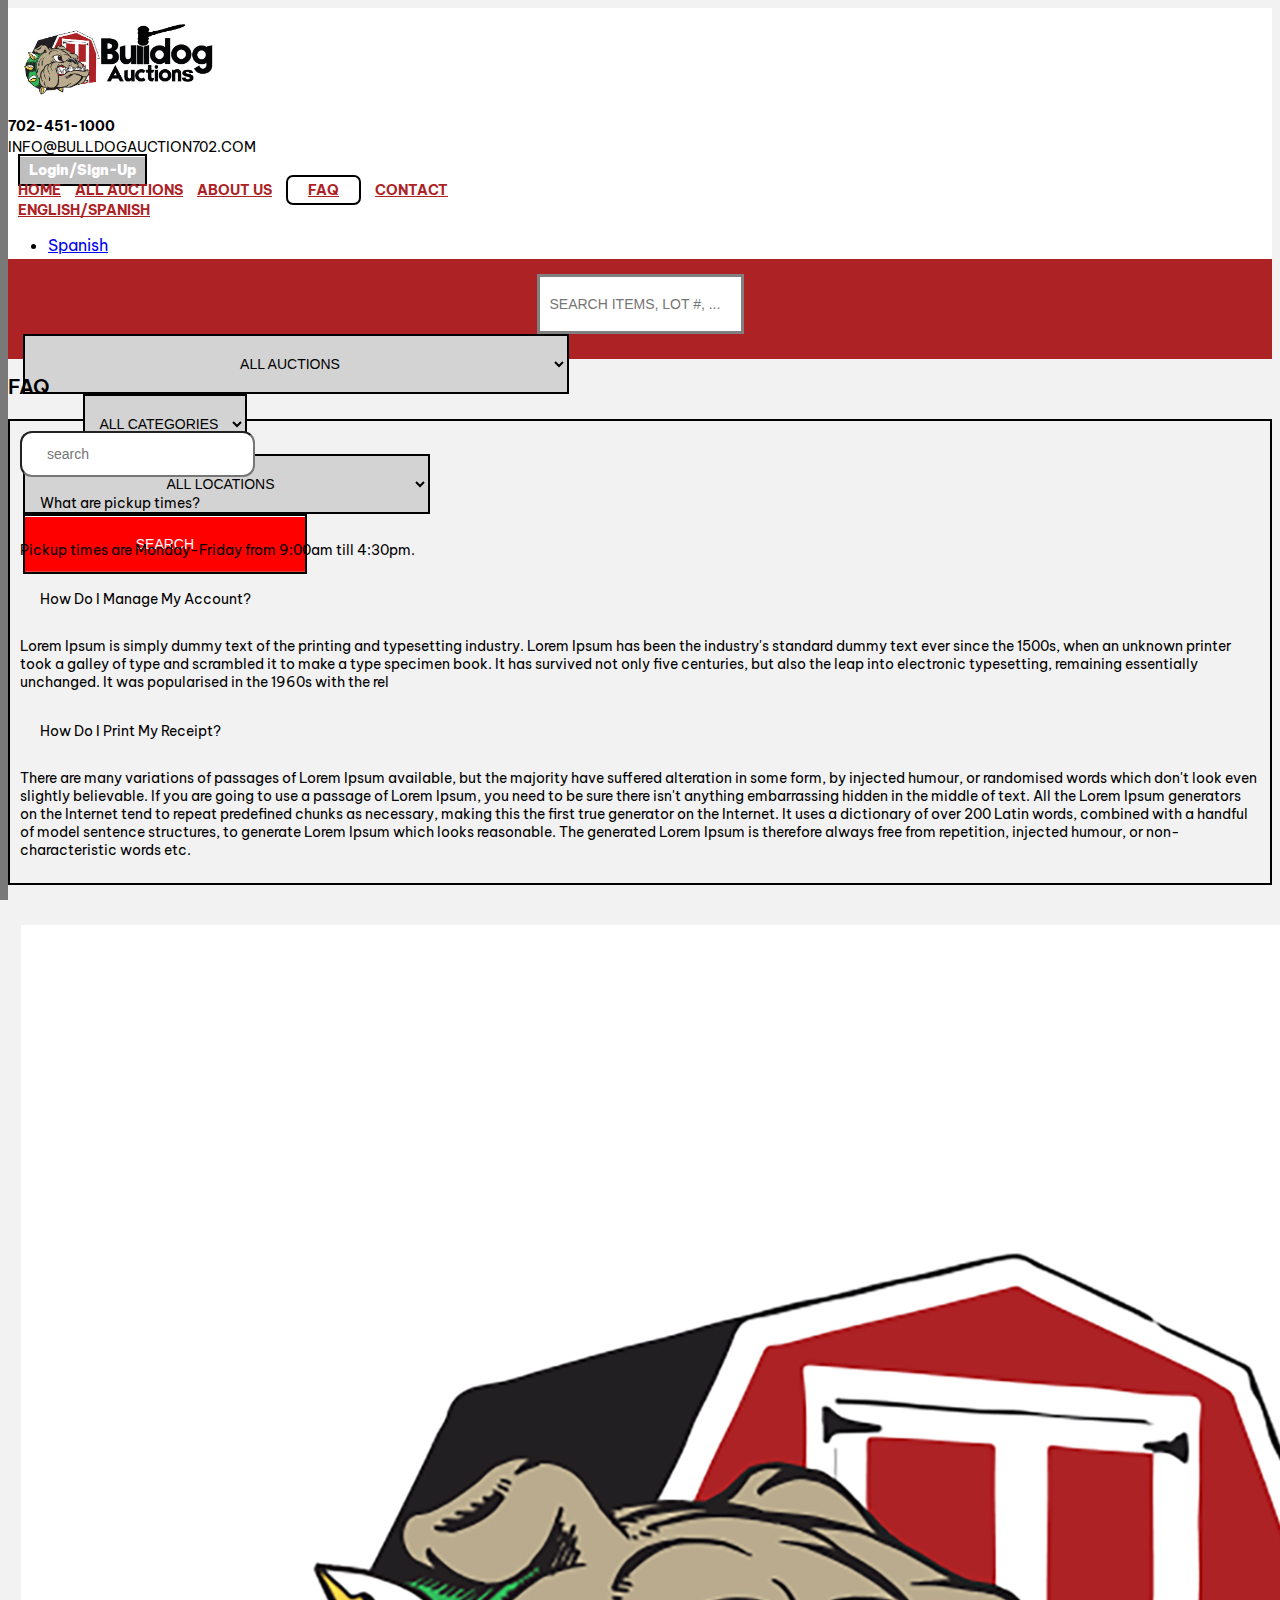
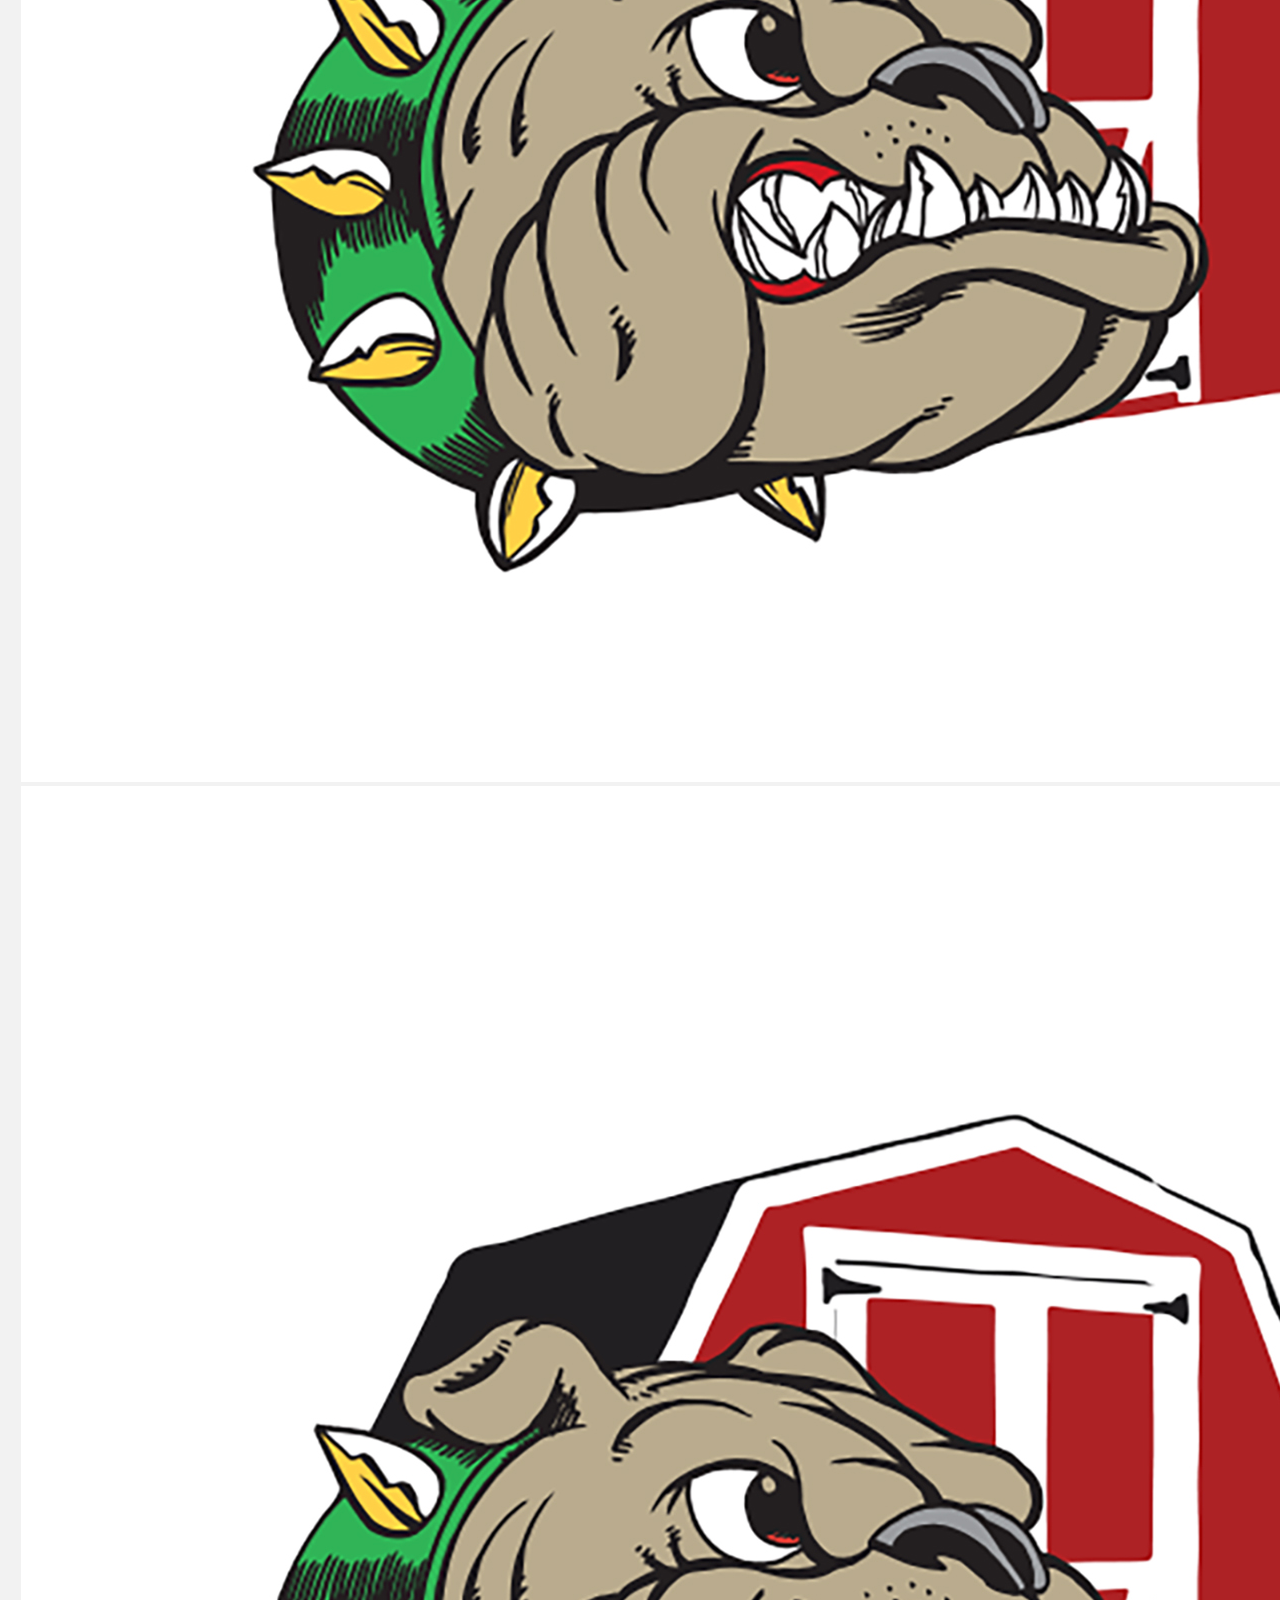
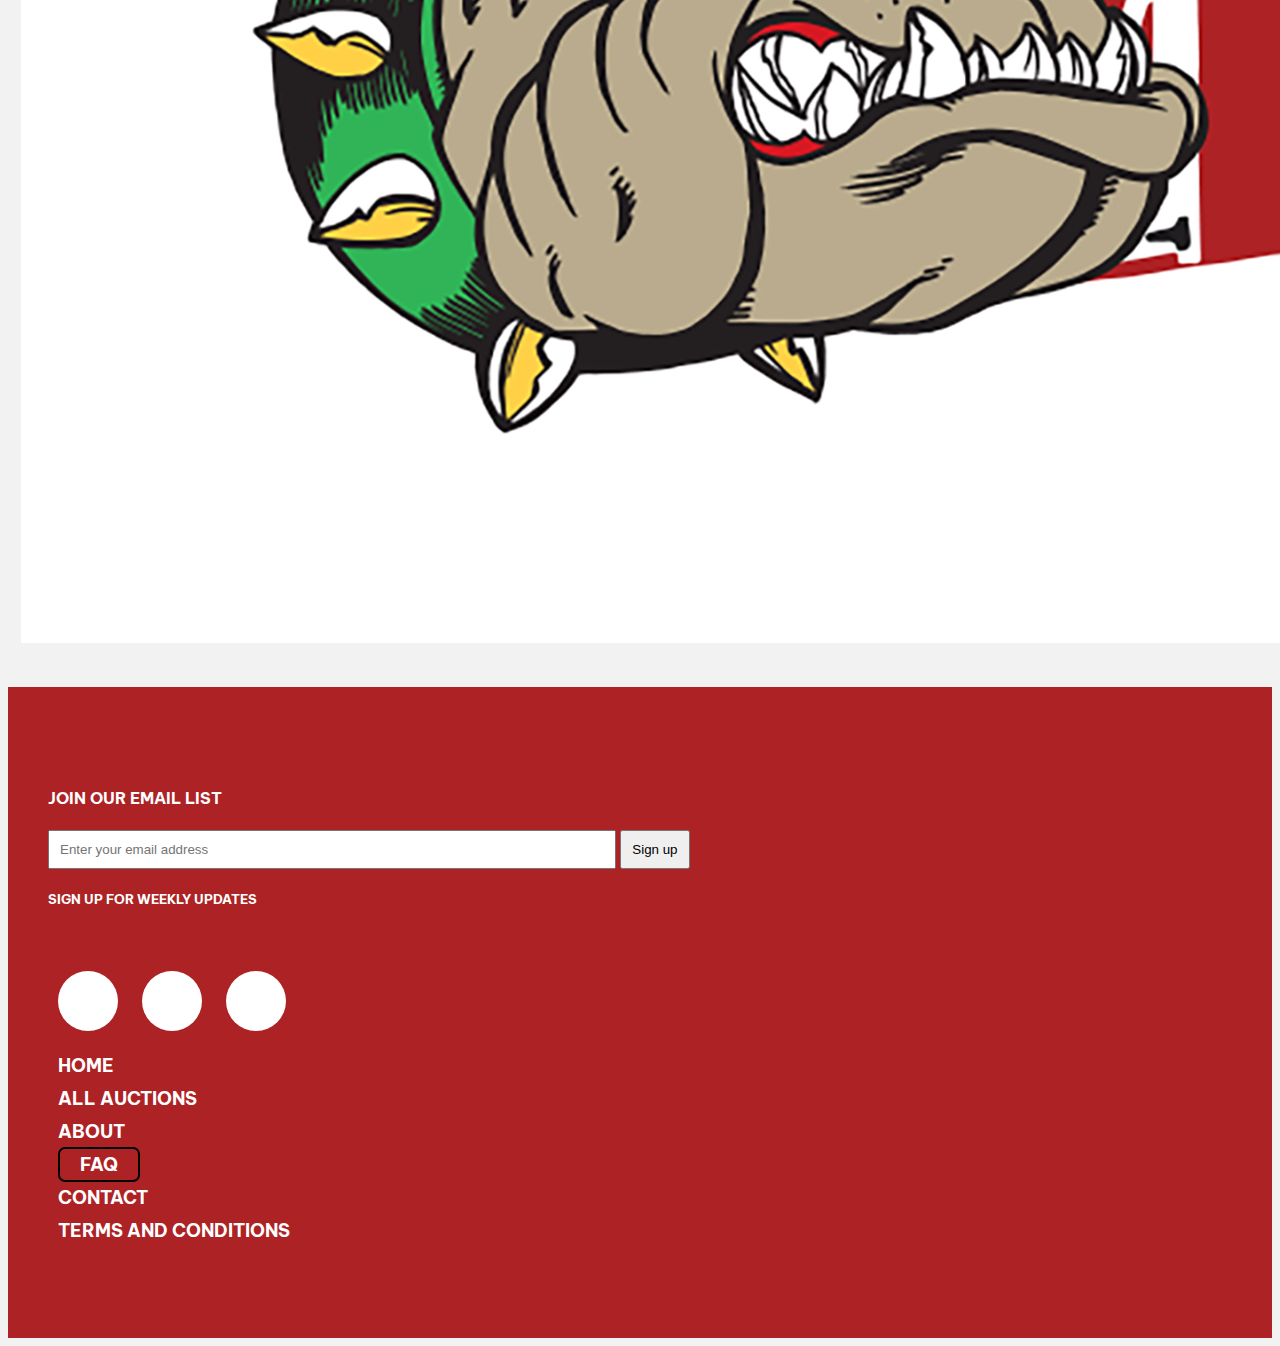
<file: faq.html>
<!DOCTYPE html>
<html lang="en">
<head>
    <meta charset="UTF-8">
    <meta name="viewport" content="width=device-width, initial-scale=1.0">

     <!-- Google Font -->
     <link rel="preconnect" href="https://fonts.gstatic.com"> 
     <link href="https://fonts.googleapis.com/css2?family=Be+Vietnam:wght@300;400;500;600;700&display=swap" rel="stylesheet">
 
     <!-- Font Awesome -->
     <link rel="stylesheet" href="https://use.fontawesome.com/releases/v5.15.1/css/all.css" integrity="sha384-vp86vTRFVJgpjF9jiIGPEEqYqlDwgyBgEF109VFjmqGmIY/Y4HV4d3Gp2irVfcrp" crossorigin="anonymous">
 
      <!-- Bootstrap CSS -->
      <link href="https://cdn.jsdelivr.net/npm/bootstrap@5.0.0-beta1/dist/css/bootstrap.min.css" rel="stylesheet" integrity="sha384-giJF6kkoqNQ00vy+HMDP7azOuL0xtbfIcaT9wjKHr8RbDVddVHyTfAAsrekwKmP1" crossorigin="anonymous">
 
      <link rel="stylesheet" href="./assets/styles/style.css">
    <title>FAQ</title>
</head>
<body>
     <!-- Header -->
     <header class="container-fluid" id="mkd-header">
        <div class="row">
            <div class="mkd-wrapper">
                <nav class="navbar navbar-expand-lg">
                    <div class="container-fluid px-0">
                        <div class="row w-100 justify-content-between">
                            <div class="col-12 col-lg-4 d-flex justify-content-between align-items-center">
                                <i id="toggler" onclick="return ToggleNav(event)" class="mkd-icon fas fa-bars d-lg-none"></i>
                                <a class="navbar-brand" href="index.html">
                                    <img src="./assets/images/logo.jpg" alt="Logo">
                                </a>
                                <i id="toggler" onclick="return ToggleSearch(event)" class="mkd-icon fas fa-search d-lg-none"></i>
                            </div>
                            <div class="col-lg-8 d-none d-lg-block">
                                <div class="mkd-topheader d-none d-lg-flex w-100 justify-content-end align-items-center ">
                                    <div class="text-end">
                                        <h5>702-451-1000</h5>
                                        <h5>INFO@BULLDOGAUCTION702.COM</h5>
                                    </div>
                                    <a href="">Login/Sign-Up</a>
                                </div>
                                <div class="collapse navbar-collapse d-lg-flex justify-content-end" id="navbarNavAltMarkup">
                                  <div class="navbar-nav">
                                    <a class="nav-link " aria-current="page" href="index.html">Home</a>
                                    <a class="nav-link " href="all_auction.html">All Auctions</a>
                                    <a class="nav-link " href="aboutus.html">About Us</a>
                                    <a class="nav-link active" href="faq.html">FAQ</a>
                                    <a class="nav-link " href="contactus.html">Contact</a>
                                    <li class="nav-item dropdown">
                                      <a class="nav-link dropdown-toggle" href="#" id="navbarDropdownMenuLink" role="button" data-bs-toggle="dropdown" aria-expanded="false">
                                        English/Spanish
                                      </a>
                                      <ul class="dropdown-menu" aria-labelledby="navbarDropdownMenuLink">
                                        <li><a class="dropdown-item" href="#">Spanish</a></li>
                                      </ul>
                                    </li>
                                  </div>
                                </div>
                            </div>
                        </div>
                    </div>
                  </nav>
            </div>
        </div>
        
        
        <div class="row d-none d-lg-flex" id="mkd-header-2">
            <div class="mkd-wrapper">
                <div class="row">
                    <div class="col-12 col-lg-6 mkd-section-a">
                        <input type="text" class="form-control" placeholder="SEARCH ITEMS, LOT #, ..." name="" id="">
                    </div>
                    <div class="col-12 col-lg-6 d-lg-flex mkd-section-b">
                        <div>
                            <select name="warehouse" class="form-control">
                                <option value="all">All Auctions</option>
                                <option value="13">Bulldog Auction-4460 East Cheyenne Avenue, Las Vegas, NV, USA</option>
                            </select>
                        </div>
                        <div>
                            <select name="categories" class="form-control">
                                <option value="all">All Categories</option>
                                <option value="appliances">Appliances</option>
                            </select>
                        </div>   
                        <div>
                            <select name="locations" class="form-control">
                                <option value="all">All Locations</option>
                                <option value="36.21882409999999long-115.0773193">4460 East Cheyenne Avenue, Las Vegas, NV, USA</option>
                            </select>
                        </div>  
                        <div>
                           <input type="submit" value="Search">
                        </div> 
                    </div>
                </div>
            </div>
           
               
        </div>
    </header>

    <div class="activ" id="mkd-mobile-nav">
      <div class="mkd-mobile-nav-wrapper">
          <ul class="nav nav-tabs w-100" id="myTab" role="tablist">
              <li class="nav-item" role="presentation">
                <a class="nav-link active" id="menu-tab" data-bs-toggle="tab" href="#menu" role="tab" aria-controls="menu" aria-selected="true">Menu</a>
              </li>
              <li class="nav-item" role="presentation">
                <a class="nav-link" id="account-tab" data-bs-toggle="tab" href="#account" role="tab" aria-controls="account" aria-selected="false">Account</a>
              </li>
              <li class="nav-item" role="presentation">
                <a class="nav-link" id="settings-tab" data-bs-toggle="tab" href="#settings" role="tab" aria-controls="settings" aria-selected="false">Settings</a>
              </li>
            </ul>
            <div class="tab-content w-100" id="myTabContent">
              <div class="tab-pane fade show active" id="menu" role="tabpanel" aria-labelledby="menu-tab">
                  <div class="list-unstyled">
                      <a class="w-100" href="">APPLIANCES</a>
                  </div>
              </div>
              <div class="tab-pane fade" id="account" role="tabpanel" aria-labelledby="account-tab">
                  <div class="mkd-topheader d-flex flex-wrap w-100 justify-content-end align-items-center ">
                      <div class="text-end">
                          <h5>702-451-1000</h5>
                          <h5>INFO@BULLDOGAUCTION702.COM</h5>
                      </div>
                      <a href="">Login/Sign-Up</a>
                  </div>
                    <div class="mt-3">
                      <a class="nav-link" aria-current="page" href="index.html">Home</a>
                      <a class="nav-link" href="all_auction.html">All Auctions</a>
                      <a class="nav-link  " href="aboutus.html">About Us</a>
                      <a class="nav-link active" href="faq.html">FAQ</a>
                      <a class="nav-link" href="contactus.html">Contact</a>
                      <div class="nav-item dropdown">
                        <a class="nav-link dropdown-toggle" href="#" id="navbarDropdownMenuLink" role="button" data-bs-toggle="dropdown" aria-expanded="false">
                          Language <br>
                          English/Spanish
                        </a>
                        <ul class="dropdown-menu w-100" aria-labelledby="navbarDropdownMenuLink">
                          <li><a class="dropdown-item" href="#">Spanish</a></li>
                        </ul>
                      </div>
                    </div>
              </div>
              <div class="tab-pane fade" id="settings" role="tabpanel" aria-labelledby="settings-tab">
                  <div class="nav-item dropdown">
                      <a class="nav-link dropdown-toggle" href="#" id="navbarDropdownMenuLink" role="button" data-bs-toggle="dropdown" aria-expanded="false">
                        Language <br>
                        English/Spanish
                      </a>
                      <ul class="dropdown-menu w-100" aria-labelledby="navbarDropdownMenuLink">
                        <li><a class="dropdown-item" href="#">Spanish</a></li>
                      </ul>
                    </div>
              </div>
            </div>
      </div>
      
  </div>
    <!-- Main content goes here -->

    <main class="container">
        <div class="row">
            <h1 class="faq-page-head text-center">FAQ</h1>
        </div>

        <div class="row m-0">
            <div class="faq-wrapper">
                <form action="">
                    <div class="form-group  row m-0 mb-4">
                        <input type="text" class="form-control search-box" placeholder="search">
                    </div>
                </form>

                <div class="accordion" id="accordion">
                    <div class="card mb-1">
                        <div class="card-header" id="headingOne" data-toggle="collapse" data-target="#collapseOne" aria-expanded="true" aria-controls="collapseOne" role="button">
                          <p>
                            
                             What are pickup times?
                           
                          </p>
                        </div>
                    
                        <div id="collapseOne" class="collapse show" aria-labelledby="headingOne" data-parent="#accordion">
                          <div class="card-body">
                            <p>Pickup times are Monday-Friday from 9:00am till 4:30pm. </p>
                          </div>
                        </div>
                      </div>

                      <div class="card mb-1">
                        <div class="card-header" id="headingThree" data-toggle="collapse" data-target="#collapseThree" aria-expanded="false" aria-controls="collapseThree" role="button">
                          <p >
                            
                            How Do I Manage My Account?
                           
                          </p>
                        </div>
                    
                        <div id="collapseThree" class="collapse" aria-labelledby="headingThree" data-parent="#accordion">
                          <div class="card-body">
                            <p>Lorem Ipsum is simply dummy text of the printing and typesetting industry. Lorem Ipsum has been the industry's standard dummy text ever since the 1500s, when an unknown printer took a galley of type and scrambled it to make a type specimen book. It has survived not only five centuries, but also the leap into electronic typesetting, remaining essentially unchanged. It was popularised in the 1960s with the rel</p>
                          </div>
                        </div>
                      </div>

                      <div class="card">
                        <div class="card-header" id="headingTwo" data-toggle="collapse" data-target="#collapseTwo" aria-expanded="false" aria-controls="collapseTwo" role="button">
                          <p >
                            
                            How Do I Print My Receipt?
                           
                          </p>
                        </div>
                    
                        <div id="collapseTwo" class="collapse" aria-labelledby="headingTwo" data-parent="#accordion">
                          <div class="card-body">
                            <p>There are many variations of passages of Lorem Ipsum available, but the majority have suffered alteration in some form, by injected humour, or randomised words which don't look even slightly believable. If you are going to use a passage of Lorem Ipsum, you need to be sure there isn't anything embarrassing hidden in the middle of text. All the Lorem Ipsum generators on the Internet tend to repeat predefined chunks as necessary, making this the first true generator on the Internet. It uses a dictionary of over 200 Latin words, combined with a handful of model sentence structures, to generate Lorem Ipsum which looks reasonable. The generated Lorem Ipsum is therefore always free from repetition, injected humour, or non-characteristic words etc.</p>
                          </div>
                        </div>
                      </div>
                </div>
                
            </div>
        </div>
    </main>
    <!-- Main content ends here -->

    <section class="container-fluid">
      <div class="mkd-wrapper-bull">
        <div class="row mar-left-0">
          
            <div class="col-12 col-md-6 my-1 px-2">
                <img src="./assets/images/bdfta.jpg" alt="Build Dog Banner" class="w-100 bulldog-img">
            </div>
            <div class="col-12 col-md-6 my-1 px-2">
                <img src="./assets/images/bdfta.jpg" alt="Build Dog Banner" class="w-100 bulldog-img">
            </div>
        </div>
        
    </div>
</section>


<footer class="container-fluid">
    <div class="row px-2 px-md-5">
        <div class="col-11 col-md-6 my-3">
            <h4>JOIN OUR EMAIL LIST</h4>
            <form class="w-100" action="" id="mkd-subscribe-form">
                <input type="email" placeholder="Enter your email address">
                <input type="submit" value="Sign up">
            </form>
            
            <h5>SIGN UP FOR WEEKLY UPDATES</h5>


            <div class="mkd-social-container">
                <a href="">
                    <i class="fab fa-facebook-f"></i>
                </a>
                <a href="">
                    <i class="fab fa-instagram"></i>
                </a>
                <a href="">
                    <i class="fab fa-twitter"></i>
                </a>
                
            </div>
        </div>
        <div class="col-11 col-md-6 my-3 mkd-footer-site-links">
            <ul>
                <li><a href="index.html" >Home</a></li>
                <li><a href="all_auction.html" >All Auctions</a></li>
                <li><a href="aboutus.html">About</a></li>
                <li><a href="faq.html" class="active">Faq</a></li>
                <li><a href="contactus.html"  >Contact</a></li>
                <li><a href="">Terms and Conditions</a></li>
            </ul>
        </div>
    </div>
</footer>



  <!-- jQuery -->

  <script src="https://code.jquery.com/jquery-3.2.1.slim.min.js" integrity="sha384-KJ3o2DKtIkvYIK3UENzmM7KCkRr/rE9/Qpg6aAZGJwFDMVNA/GpGFF93hXpG5KkN" crossorigin="anonymous"></script>
<script src="https://cdnjs.cloudflare.com/ajax/libs/popper.js/1.12.9/umd/popper.min.js" integrity="sha384-ApNbgh9B+Y1QKtv3Rn7W3mgPxhU9K/ScQsAP7hUibX39j7fakFPskvXusvfa0b4Q" crossorigin="anonymous"></script>
<script src="https://maxcdn.bootstrapcdn.com/bootstrap/4.0.0/js/bootstrap.min.js" integrity="sha384-JZR6Spejh4U02d8jOt6vLEHfe/JQGiRRSQQxSfFWpi1MquVdAyjUar5+76PVCmYl" crossorigin="anonymous"></script>
<!-- Bootstrap Bundle with Popper -->
  <script src="https://cdn.jsdelivr.net/npm/bootstrap@5.0.0-beta1/dist/js/bootstrap.bundle.min.js" integrity="sha384-ygbV9kiqUc6oa4msXn9868pTtWMgiQaeYH7/t7LECLbyPA2x65Kgf80OJFdroafW" crossorigin="anonymous"></script>
  <script src="./assets/scripts/script.js"></script>
    
</body>
</html>
</file>
<file: assets/styles/style.css>
* {
  box-sizing: border-box;
}
body {
  font-family: "Be Vietnam", sans-serif;
  background: #f2f2f2;
}
.mkd-wrapper {
  width: 100%;
  margin: 0 auto;
}
.mkd-section-header {
  font-size: 20px;
  font-weight: 700;

  letter-spacing: 2px;
}
.mkd-see-all-btn {
  font-size: 13px;
  color: #ad2225;
  font-style: italic;
  font-weight: 700;
}
.mkd-see-all-btn:hover {
  color: #ad2225;
}
/* HEADER */
#mkd-header {
  background: #fff;
}
#mkd-header nav.navbar img {
  width: 220px;
  height: 101px;
}
#mkd-header .mkd-icon {
  font-size: 20px;
}

#mkd-header nav {
  margin-bottom: -12px;
}

#mkd-header nav .nav-link {
  text-transform: uppercase;
  font-size: 14px;
  font-weight: bold;
  color: #ad2225;
  padding: 2;
  margin-left: 10px;
}
#mkd-header nav .nav-link.active {
  border: 2px solid #000;
  box-sizing: border-box;
  padding: 4px 20px;
  border-radius: 7px;
}
.mkd-topheader h5 {
  font-size: 14px;
  margin: 3px 0;
  font-weight: 400;
}
.mkd-topheader h5:first-child {
  font-weight: 700;
}
.mkd-topheader a {
  text-decoration: none;
  font-size: 14px;
  padding: 5px 9px;
  margin: 10px;
  color: #fffeff;
  background: #bfbfbf;
  border: 2px solid black;
  font-weight: 900;
  box-shadow: inset 0 1px 0 0 #ffffff, inset 0 -1px 0 0 rgba(204, 204, 204, 0.3);
}

/* Second header */
#mkd-header-2 {
  background: #ad2225;
  padding: 15px;
  text-align: center;
  align-items: center;
  height: 100px;
  margin-top: 0px;
}
#mkd-header-2 input,
#mkd-header-2 select {
  padding: 14px 10px;
  text-transform: uppercase;
  font-size: 14px;
  border-radius: 0;
  height: 60px;
}
#mkd-header-2 select {
  outline: none !important;
}
#mkd-header-2 input {
  border: 3px solid #808080;
}
#mkd-header-2 .mkd-section-a {
  padding-right: 0px;
}
#mkd-header-2 .mkd-section-b {
  padding-left: 0;
  padding-right: 0;
}

#mkd-header-2 .mkd-section-b div {
  width: 23%;
  height: 60px;
}
#mkd-header-2 select:focus {
  transform: scale(1.05);
  outline: 0;
  -webkit-box-shadow: inset 0 1px 1px rgba(0, 0, 0, 0.075),
    0 0 8px rgba(102, 175, 233, 0.6);
  box-shadow: inset 0 1px 1px rgba(0, 0, 0, 0.075),
    0 0 8px rgba(102, 175, 233, 0.6);
}
@media screen and (max-width: 991px) {
  #mkd-header-2 {
    background: #fff;
    border-top: 1px solid rgba(0, 0, 0, 0.15);
    height: fit-content;
  }
  #mkd-header-2 .mkd-section-b div {
    width: 100%;
    display: block;
    margin: 10px auto;
  }
  #mkd-header-2 .mkd-section-a {
    padding-left: 0;
  }
  .mkd-center {
    justify-content: center;
  }
  .header-content {
    width: 90%;
    margin: 0 auto;
  }
}
#mkd-header-2 .mkd-section-b div select {
  text-align: center;
  background: lightgrey;

  color: black;
  border: 2px solid #000;
}
#mkd-header-2 .mkd-section-b input[type="submit"] {
  width: 100%;
  background: red;
  color: white;
  border: 2px solid #000;
  box-shadow: inset 0 1px 0 0 #ffffff, inset 0 -1px 0 0 rgba(204, 204, 204, 0.3);
}
#mkd-header-2 .mkd-section-b input[type="submit"]:hover {
  background: #e1e1e1;
  color: #ad2225;
  font-weight: 600;
  transform: scale(1.05);
}

/* MOBILE NAV */
#mkd-mobile-nav {
  background: rgba(0, 0, 0, 0.5);
  position: fixed;
  z-index: 99999999999999999;
  top: 0;
  bottom: 0;
  width: 100vw;
  margin-left: -100vw;
  transition: 0.3s;
}
#mkd-mobile-nav.active {
  margin: 0;
}
.mkd-mobile-nav-wrapper {
  background: #f0f0f0;
  width: 80%;
  height: 100%;
  /* box-shadow: 4px 1px 10px 3px rgba(0, 0, 0, 0.25); */
  box-shadow: 0 0 5px 0 rgba(50, 50, 50, 0.75);
  padding: 2px;
}
.mkd-mobile-nav-wrapper .nav-tabs .nav-item {
  width: 33.333%;
  text-align: center;
}
.mkd-mobile-nav-wrapper .nav-tabs .nav-link {
  color: #ad2225;
  text-decoration: none;
  background: #e3e3e3 !important;
  padding: 30px 0;
}
.mkd-mobile-nav-wrapper .nav-tabs .nav-link.active {
  background: transparent !important;
  color: #ad2225;
}

.mkd-mobile-nav-wrapper .tab-content {
  padding-top: 30px;
}

.mkd-mobile-nav-wrapper .tab-content #menu a {
  display: block;
  font-style: 16px;
  font-weight: 700;
  text-decoration: none;
  color: #ad2225;
  border-bottom: 1px solid rgba(0, 0, 0, 0.6);
  padding: 10px 20px;
}
.mkd-mobile-nav-wrapper .tab-content #account {
  padding: 0 19px;
}
.mkd-mobile-nav-wrapper .tab-content #account .nav-link {
  background: none;
  color: #575757;
  text-decoration: none;
  display: block;
  font-weight: 700;
  padding: 0.8rem 20px;
  border-bottom: 1px solid rgba(0, 0, 0, 0.15);
}
.mkd-mobile-nav-wrapper .tab-content #account .nav-link.active {
  border: 2px solid black;
  border-radius: 10px;
}
.mkd-mobile-nav-wrapper .tab-content #account .nav-item.dropdown .nav-link {
  color: #ad2225;
}
.mkd-mobile-nav-wrapper .tab-content #settings .nav-item.dropdown .nav-link {
  color: #ad2225;
  padding: 0.8rem 20px;
  font-weight: 700;
}
.mkd-auction-item {
  display: block;
  text-decoration: none;
  width: 100%;
  margin: 20px auto;
  background: #fff;
  border: 2px solid #000;
  position: relative;
  overflow: auto;
  border-radius: 10px;
}

.mkd-auction-item:hover {
  box-shadow: 1px 1px 14px 0px rgb(189, 187, 187);
}

.mkd-auction-item .star {
  position: absolute;
  top: 20px;
  right: 20px;
}
.mkd-auction-item .mkd-imgWrapper {
  height: 280px;
  overflow: hidden;
}
.mkd-auction-item img {
  width: 100%;
  height: 100%;
  padding: 0 3px;
}
.mkd-auction-item .mkd-auction-item-body {
  padding: 20px 8px;
  border-top: 2px solid #000;
}
.mkd-auction-item .mkd-auction-item-body h5 {
  font-size: 16px;
  font-weight: 700;
  color: #ad2225;
  text-align: center;
}

.mkd-auction-item .mkd-auction-item-body p {
  font-size: 12px;
  font-weight: 700;
  color: rgba(0, 0, 0, 0.6);
  display: flex;
  align-items: center;
}
.mkd-auction-item .mkd-auction-item-body p i {
  display: inline-block;
  margin-right: 12px;
  font-size: 12px;
}
.mkd-auction-item .mkd-auction-item-body p span {
  display: inline-block;
  width: 90%;
}
.mkd-auction-item .mkd-auction-item-body p:nth-child(2) {
  color: #000 !important;
  font-weight: 500;
}

.mkd-message-info {
  margin: 0 0 50px;
  padding: 12px 20px 12px 25px;
  display: block;
  font-size: 1rem;
  background: #fdf0d5;
  color: #6f4400;

  position: relative;
  font-size: 14px;
}

.mkd-wrapper-bull {
  width: 98%;
  margin: 0 auto;
}

.bulldog-img:nth-child(1) {
  padding-right: 9px;
}

/* FOOTER */
footer {
  margin-top: 40px;
  background: #ad2225;
  padding: 80px 40px;
  color: #fff;
}
#mkd-subscribe-form {
  width: 80%;
  margin: 10px 0;
}
#mkd-subscribe-form input[type="email"] {
  width: 60%;
  padding: 10px;
}
#mkd-subscribe-form input[type="submit"] {
  padding: 10px;
}
footer .mkd-social-container {
  margin-top: 60px;
}
footer .mkd-social-container a {
  background: #fff;
  text-decoration: none;
  display: inline-block;
  height: 60px;
  width: 60px;
  padding: 15px 11px 10px 11px;
  margin: 3px 10px;
  border-radius: 50%;
  text-align: center;
}
footer .mkd-social-container a i {
  font-size: 30px;
  color: #ad2225;

  text-shadow: 0px 0px 20px black;
}
footer .mkd-social-container a i:hover {
  color: #006bb4;
  transition: 0.3s;
}

.mkd-footer-site-links ul {
  list-style: none;
  padding: 0;
}
.mkd-footer-site-links ul li {
  text-transform: uppercase;
  font-size: 18px;
  font-weight: bold;
  padding: 2;
  margin-left: 10px;
  margin-top: 10px;
}
.mkd-footer-site-links ul li a {
  text-decoration: none;
  color: #fff;
}
.mkd-footer-site-links ul li a.active {
  border: 2px solid #000;
  box-sizing: border-box;
  padding: 4px 20px;
  border-radius: 7px;
}
@media screen and (max-width: 500px) {
  .mkd-wrapper {
    width: 96% !important;
  }
  #mkd-header nav.navbar img {
    width: 140px;
    height: 70px;
  }
}

@media screen and (max-width: 991px) {
  .dropdown-filters .row {
    margin-right: 0;
  }
  .sub-filters,
  .sub-filter-btn {
    margin-bottom: 10px;
  }
}

/* All auction page */
.filters {
  padding-top: 15px;
}
.filter-wrapper {
  margin-left: 0;
  margin-right: 0;
}
.sub-filter-btn {
  padding-left: 0;
  margin-right: 15px;
}

.sub-filter-btn button {
  color: #000;
  text-decoration: none;
  text-transform: uppercase;
  font-weight: 600;
  padding: 10px 9px;
  background: #d3d3d3;
  height: 50px;
  outline: none;
  border: 2px solid #000;
  box-shadow: inset 0 1px 0 0 #ffffff, inset 0 -1px 0 0 rgba(204, 204, 204, 0.3);
}

.sub-filters.filter-cat {
  padding-right: 0;
}

.sub-filters {
  position: relative;
}
.sub-filters:nth-child(2) {
  padding-left: 2px;
  padding-right: 2px;
}

.sub-filters::after {
  font-family: "Font Awesome 5 Free";
  content: "\f107";
  font-weight: 900;
  position: absolute;
  top: 25%;
  right: 8%;
}

.sub-filters select {
  height: 50px;
  border-radius: 0;
  font-size: 14px;
}

.sortby-filter .sub-filters {
  width: 372px;
}

.main-header h2 {
  color: #ad2225;
  text-transform: uppercase;
  font-size: 27px;
  font-weight: 700;
  margin: 20px 0;
  letter-spacing: 3px;
}

/* auction items */
.auction-item {
  border: 2px solid #000;
  padding: 0;
  margin: 10px;
  
}
.auction-head {
  height: 45px;
  display: flex;
  justify-content: center;
  align-items: center;
  background: #e8e8e8;
  border-bottom: 2px solid #000;
}
.auction-head h5 {
  font-size: 17px;
  font-weight: 500;
}
.auction-image {
  height: 300px;
  background: #fff;
  border-bottom: 2px solid #000;
  display: flex;
  justify-content: center;
  align-items: center;
  cursor: pointer;
}
.auction-image img {
  height: 100%;
  width: 100%;
  object-fit: contain;
}
.auction-info {
  height: 100px;
}

.auction-info.row {
  margin: 0 !important;
}

.auction-info > div {
  text-align: center;
  height: 100%;
}
.auction-info > div:nth-child(1) {
  border-right: 2px solid #000;
}
.auction-info > div:nth-child(2) {
  border-right: 2px solid #000;
}
.auction-info > div:nth-child(2) p {
  color: #ad2225;
  font-weight: bold;
}
.auction-info > div > h3 {
  font-size: 13px;
  font-weight: 700;
  text-transform: uppercase;
}

.auction-info > div > p {
  font-size: 10px;
}
.warn-wrapper {
  padding: 0 20px;
}

@media screen and (max-width: 980px) {
  .sub-filter-btn button {
    width: 100%;
  }
  .sub-filter-btn {
    padding-right: 0;
  }

  .sub-filters.filter-cat {
    padding-left: 0;
  }
  .sortby-filter .sub-filters {
    width: 100%;

    padding-left: 0;
  }
  .sub-filters:nth-child(2) {
    padding-left: 0;
    padding-right: 0;
  }
}
@media screen and (max-width: 500px) {
  .sortby-filter .sub-filters {
    padding-right: 0;
  }
}

/* About us page */
.page-head {
  font-weight: 600;
  margin-top: 20px;
}

.margin-escape {
  margin-right: 0;
  margin-left: 0;
}
.aboutus-info {
  margin-top: 20px;
  border: 2px solid #000;
  padding: 8px 8px;
}

.aboutus-info p {
  font-size: 14px;
  text-align: justify;
}

.aboutus-map {
  margin-top: 20px;
  margin-bottom: 70px;
  border: 2px solid #000;
  height: 350px;
}
.aboutus-map img {
  height: 100%;
  width: 100%;
  object-fit: cover;
}

/* contact us page */
.contact-page-head {
  font-size: 40px;
  font-weight: 700;
  margin-top: 20px;
}

.contactus-content {
  margin: 40px 0 60px 0;
}

.contactus-info h3 {
  font-size: 24px;
  font-weight: 600;
  margin-bottom: 20px;
}
.contactus-info p {
  font-size: 14px;
  text-align: justify;
}
.contactus-map {
  border: 2px solid #000;
  height: 250px;
}

.contactus-map img {
  height: 100%;
  object-fit: cover;
}
.contactus-form {
  padding: 15px;
  border: 2px solid #000;
  position: relative;
  margin: 20px 0 40px 0;
}

.contactForm-container {
  border: 1px solid #c5c5c5;
  padding: 14px 8px;
}

.send-email {
  position: absolute;
  top: 2px;
  left: 25px;
  padding: 0 8px;
  z-index: 2;
  height: 28px;
  background: #f1efefe8;
}
.send-email span {
  color: #1e1eb1;
  font-size: 15px;
  font-weight: 300;
}
.contactForm-container p {
  font-size: 14px;
  margin: 15px 0 0 10px;
}
.form-content {
  margin: 15px 0;
}

.button-row {
  margin: 0;
}
.btn-submit {
  background: #ad2225;
  color: #fff;
  font-size: 14px;
}
.btn-submit:hover {
  background: #006bb4;
  transition: 0.3s;
  color: #fff;
}

/* FAQ page */
.faq-page-head {
  font-size: 20px;
  font-weight: 600;
  margin: 15px 0 20px 0;
}

.faq-wrapper {
  border: 2px solid #000;
  padding: 10px;
  margin-bottom: 40px;
}
.faq-wrapper .search-box {
  padding: 0 25px;

  height: 46px;
  line-height: 46px;
  font-size: 14px;
  border-radius: 12px;
}

.card-header {
  height: 50px;
  display: flex;
  align-items: center;
}

.card-header p {
  margin-top: 15px;
  margin-left: 8px;
}

.card-header:hover {
  background: #ededed;
}

.card-header p,
.card-body p {
  font-size: 14px;
}

.accordion .card-header::before {
  content: "\f0da";
  font-family: "Font Awesome 5 Free";
  font-weight: 900;
  float: left;
}

.accordion .card-header[aria-expanded="true"]::before {
  content: "\f0d7";

  font-weight: 900;
  float: left;
}

.mar-left-0 {
  margin-left: 0;
}

/* bulldog action list page */
.category-page-head {
  font-size: 39px;
  font-weight: 600;
  line-height: 44px;
}
.category-sub-head {
  font-size: 18px;
  font-weight: 700;
}
.category-sub-head span {
  color: #008000;
}
.premium-terms {
  display: flex;
  justify-content: space-between;
  flex-wrap: wrap;
}

.premium-terms h3 {
  font-size: 18px;
  font-weight: 600;
}
.premium-terms a {
  color: #ad2225;
  font-size: 15px;
  font-weight: 600;
}

.category-header-menu {
  height: 45px;
  border: 2px solid #000;
  font-size: 14px;
  margin: 20px 6px;
  width: 99%;
}
.cat-head {
  padding: 5px;
}
.cat-head select {
  background-color: #f0f0f0;
  border: 1px solid #d3d3d3;
  padding: 3px;
  border-radius: 3px;
}
.no-items {
  display: none;
}
.view {
  border: 1px solid #d3d3d3;
  outline: 0;
}
.view.view-active {
  background-color: #d3d3d3;
}
.view i {
  color: rgb(228, 104, 176);
}

.cat-auction-wrapper {
  margin-left: 6px;
  margin-bottom: 20px;
}
.cat-auction-item {
  border: 1px solid #000;
  background: #fff;
}

.cat-auction-item:hover {
  cursor: pointer;
  border: 2px solid #000;
  transform: scale(1.02);
  box-shadow: 1px 1px 14px 0px rgb(189, 187, 187);
}

.cat-auction-head {
  display: flex;
  justify-content: space-between;
  height: 34px;
  border-bottom: 1px solid #000;
  align-items: center;
  padding: 0 5px;
}
.cat-auction-head h5 {
  font-size: 14px;
  font-weight: 700;
}
.cat-auction-head i {
  font-size: 20px;
  color: #f1eb12;
}
.cat-auction-image {
 display: flex;
  height: 300px;
  align-items: center;
  border-bottom: 1px solid #000;
}
.cat-auction-image img {
  height: 100%;
  width: 100%;
  object-fit: contain;
}
.cat-auction-info {
  padding: 5px;
  border-bottom: 1px solid #000;
}
.cat-auction-info-title {
  font-size: 17px;
  font-weight: 600;
  color: #ad2225;
}
.cat-info-2 {
  font-size: 14px;
  margin: 0;
  color: #3e3a3a;
}

.cat-cur-info {
  margin: 12px 0;
  display: flex;
  justify-content: space-between;
}

.mkd-badge {
  font-size: 14px;
  background-color: #808080;
  padding: 3px;
  color: #fff;
  border-radius: 4px;
}

.cat-auction-timer {
  background: #808080;
  color: #fff;
  font-size: 14px;
  text-align: center;
  padding: 4px 0;
  margin: 10px 0;
}
.bidding-info {
  padding: 10px 5px;
}

.bidding-info-bid {
  text-align: center;
}
.bidding-info-bid button {
  background: #ad2225;
  color: #fff;
  outline: 0;
  border: none;
  font-size: 14px;
  font-weight: 600;
  padding: 5px 10px;
  border-radius: 5px;
  text-transform: uppercase;
}
.bidding-info-bid button:hover {
  background: #c5c5c5;
  color: #ad2225;
}

.bidding-info-bid p {
  font-size: 14px;
  font-weight: 700;
  color: #333;
}
.bidding-info-bidAmt {
  display: flex;
  margin-bottom: 10px;
  justify-content: space-between;
}
.bidding-info-bidAmt input {
  height: 32px;
  width: 55%;
  font-size: 14px;
}
.bidSubmit-btn {
  background: #ad2225;
  color: #fff;
  outline: 0;
  border: none;
  font-size: 14px;
  font-weight: 600;
  padding: 5px 10px;
  border-radius: 5px;
}
.bidSubmit-btn:hover {
  background: #006bb4;
}

.bidding-info a {
  font-size: 14px;
  font-weight: 600;
  color: #ad2225;
}

.wrapper-2 {
  width: 97%;
  margin: 20px auto;
}

@media screen and (max-width: 980px) {
  .no-items {
    display: block;
  }
  .category-header-menu {
    height: fit-content;
    border: none;
  }
  .view {
    display: none;
  }
  .cat-head {
    flex-direction: column;
    align-items: flex-start !important;
  }
  .cat-head div {
    margin: 10px 0;
  }
  .category-page-head {
    font-size: 25px;
    line-height: 28px;
  }
  .cat-auction-wrapper {
    margin-left: 0;
  }
}

@media screen and (min-width: 1155px) {
  .bidding-info-bidAmt input {
    width: 55%;
  }
}

@media screen and (max-width: 328px) {
  .bidding-info-bidAmt input {
    width: 55%;
  }
}



@media screen and (max-width: 500px) {
  .dropdown-filters {
    padding-right: 0;
  }

  .btn-submit {
    width: 100%;
  }
  
}
</file>
